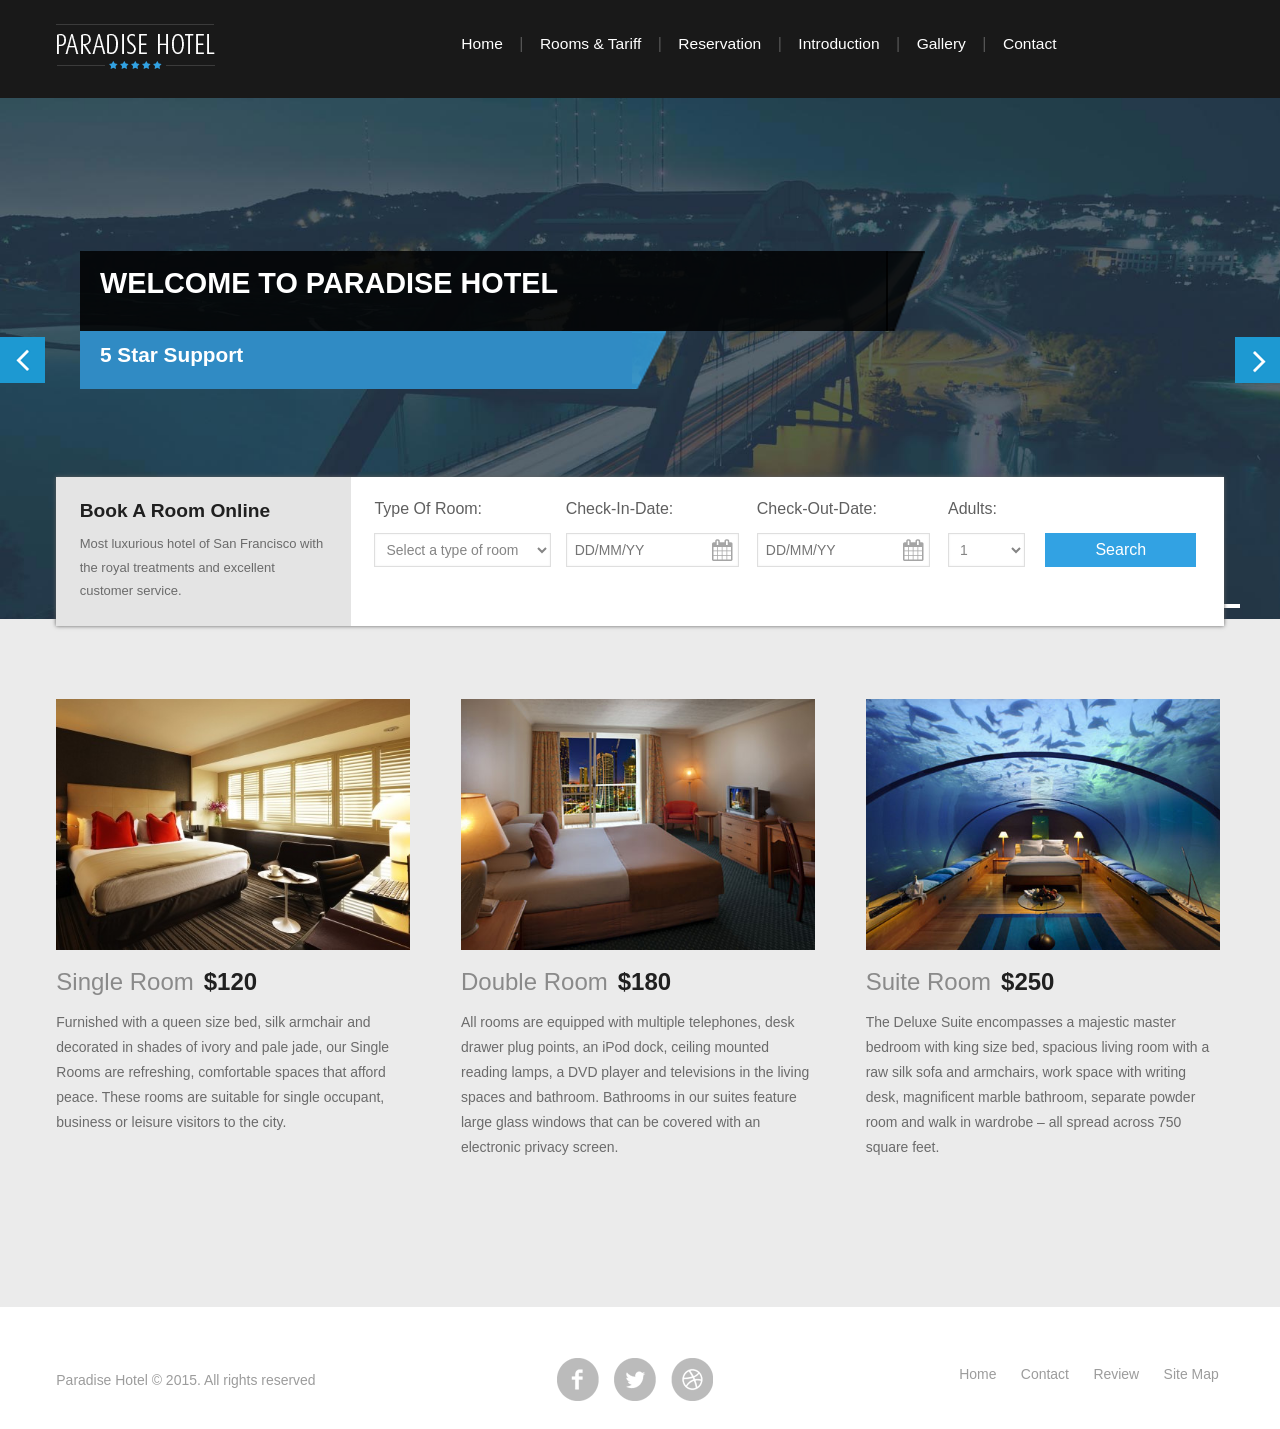
<file: public/index.html>
<!DOCTYPE html>
<html>
    <head>
        <title>The Paradise-Hotel</title>
        <meta http-equiv="Content-Type" content="text/html; charset=utf-8" />
        <meta name="viewport" content="width=device-width, initial-scale=1, maximum-scale=1">
        <meta name="google-site-verification" content="vO6Ea87_ah24PvSHkMDH1i-FB-F5ES024G8r4QJ4m0" />
        <meta name="description" content="Online hotel room reservation web site.">
        <meta name="keywords" content="Online Hotel Reservation, Paradise Hotel, San Francisco">
        <meta name="rating" content="General">
        <meta name="revisit-after" content="7 days">
        <meta name="ROBOTS" content="follow,all">
        <meta NAME="Author" CONTENT="contact@paradise.com">
        <link href="css/style.css" rel="stylesheet" type="text/css" media="all" />
        <script src="js/jquery.min.js"></script>      
        <script src="js/jquery-ui.min.js"></script>       
        <script src="js/fwslider.js"></script>
        <link rel="stylesheet" href="css/fwslider.css" media="all">
        <link rel="stylesheet" href="css/jquery-ui.css" />
        <script src="js/jquery-ui.js"></script>
        <script>
            $(function() {
                $("#checkindate,#checkoutdate" ).datepicker();                
                $("#headerDiv").load("header.html");
                $("#footerDiv").load("footer.html");
            });            
        </script>       
    </head>
    <body>
        <!-- start header -->
        <div id="headerDiv"></div>
        <div class="images-slider">
	<!-- start slider -->
		    <div id="fwslider">
		        <div class="slider_container">
		            <div class="slide"> 
		                <!-- Slide image -->
		                <img src="images/slider/1.jpg" alt=""/>
		                <!-- /Slide image -->
		                <!-- Texts container -->
		                <div class="slide_content">
		                    <div class="slide_content_wrap">
		                        <!-- Text title -->
		                        <h4 class="title"><i class="bg"></i>Welcome to Paradise Hotel</h4>
		                        <h5 class="title1"><i class="bg"></i>5 Star Support</h5>
		                        <!-- /Text title -->
		                    </div>
		                </div>
		                 <!-- /Texts container -->
		            </div>
                             <div class="slide"> 
		                <!-- Slide image -->
		                <img src="images/slider/2.jpg" alt=""/>
		                <!-- /Slide image -->
		                <!-- Texts container -->
		                <div class="slide_content">
		                    <div class="slide_content_wrap">
		                        <!-- Text title -->
		                        <h4 class="title"><i class="bg"></i>Stay more with comfort</h4>
		                        <h5 class="title1"><i class="bg"></i>Suite Room</h5>
		                        <!-- /Text title -->
		                    </div>
		                </div>
		                 <!-- /Texts container -->
		            </div>
		            <!-- /Duplicate to create more slides -->
		            <div class="slide">
		                <img src="images/slider/3.jpg" alt=""/>
		                <div class="slide_content">
		                     <div class="slide_content_wrap">
		                        <!-- Text title -->
		                        <h4 class="title"><i class="bg"></i>San Francisco Luxurious Hotel</h4>
		                        <h5 class="title1"><i class="bg"></i>Special Offers</h5>
		                        <!-- /Text title -->
		                    </div>
		                </div>
		            </div>
		            <!--/slide -->
		        </div>
		        <div class="timers"> </div>
		        <div class="slidePrev"><span> </span></div>
		        <div class="slideNext"><span> </span></div>
		    </div>
		    <!--/slider -->
</div>

       <!--start main -->
        <div class="main_bg">
        <div class="wrap">
        <form method="get" action="reservation.html">
	<div class="online_reservation">
	<div class="b_room">
		<div class="booking_room">
			<h4>book a room online</h4>
			<p>Most luxurious hotel of San Francisco with the royal treatments and excellent customer service.</p>
		</div>           
		<div class="reservation">
			<ul>
				<li class="span1_of_1">
					<h5>type of room:</h5>
					<div>
                                            <select id="roomType" name="roomType" required>
							<option value="">Select a type of room</option>
                                                        <option value="suite">Suite room</option>         
                                                        <option value="single">Single room</option>
                                                        <option value="double">Double room</option>
                                            </select>
					</div>	
				</li>
				<li  class="span1_of_1 left">
					<h5>check-in-date:</h5>
					<div class="book_date">
                                            <input class="date" id="checkindate" name="checkindate" type="text" placeholder="DD/MM/YY" required>
					</div>					
				</li>
				<li  class="span1_of_1 left">
					<h5>check-out-date:</h5>
					<div class="book_date">
                                            <input class="date" id="checkoutdate" name="checkoutdate" type="text" placeholder="DD/MM/YY" required>
					</div>		
				</li>
				<li class="span1_of_2 left">
					<h5>Adults:</h5>
					<div>
                                            <select id="noofperson" name="noofperson">
							<option value="1">1</option>
                                                        <option value="2">2</option>         
                                                        <option value="3">3</option>
							<option value="4">4</option>
                                            </select>
					</div>					
				</li>
				<li class="span1_of_3">
					<div class="date_btn">
                                            <input type="submit" value="Search" />
					</div>
				</li>
				<div class="clear"></div>
			</ul>
		</div>
		<div class="clear"></div>
		</div>
	</div>
        </form>

	<!--start grids_of_3 -->
	<div class="grids_of_3">
		<div class="grid1_of_3">
			<div class="grid1_of_3_img">
				<a href="details.html">
					<img src="images/rooms/13.jpg" alt="" />
					<span class="next"> </span>
				</a>
			</div>
			<h4><a href="#">single room<span>$120</span></a></h4>
                        <p>
                            Furnished with a queen size bed, silk armchair and decorated in shades of ivory and pale jade, our Single Rooms are refreshing, comfortable spaces that afford peace. These rooms are suitable for single occupant, business or leisure visitors to the city.
                        </p>
		</div>
		<div class="grid1_of_3">
			<div class="grid1_of_3_img">
				<a href="details.html">
					<img src="images/rooms/8.jpg" alt="" />
					<span class="next"> </span>
				</a>
			</div>
			<h4><a href="#">double room<span>$180</span></a></h4>
			<p>All rooms are equipped with multiple telephones, desk drawer plug points, an iPod dock, ceiling mounted reading lamps, a DVD player and televisions in the living spaces and bathroom. Bathrooms in our suites feature large glass windows that can be covered with an electronic privacy screen.</p>
		</div>
		<div class="grid1_of_3">
			<div class="grid1_of_3_img">
				<a href="details.html">
					<img src="images/rooms/9.jpg" alt="" />
					<span class="next"> </span>
				</a>
			</div>
			<h4><a href="#">suite room<span>$250</span></a></h4>
                        <p>
                            The Deluxe Suite encompasses a majestic master bedroom with king size bed, spacious living room with a raw silk sofa and armchairs, work space with writing desk, magnificent marble bathroom, separate powder room and walk in wardrobe – all spread across 750 square feet.
                        </p>
		</div>
		<div class="clear"></div>
	</div>	
</div>
</div>
        <div id="footerDiv"></div>
    </body>
</html>
</file>
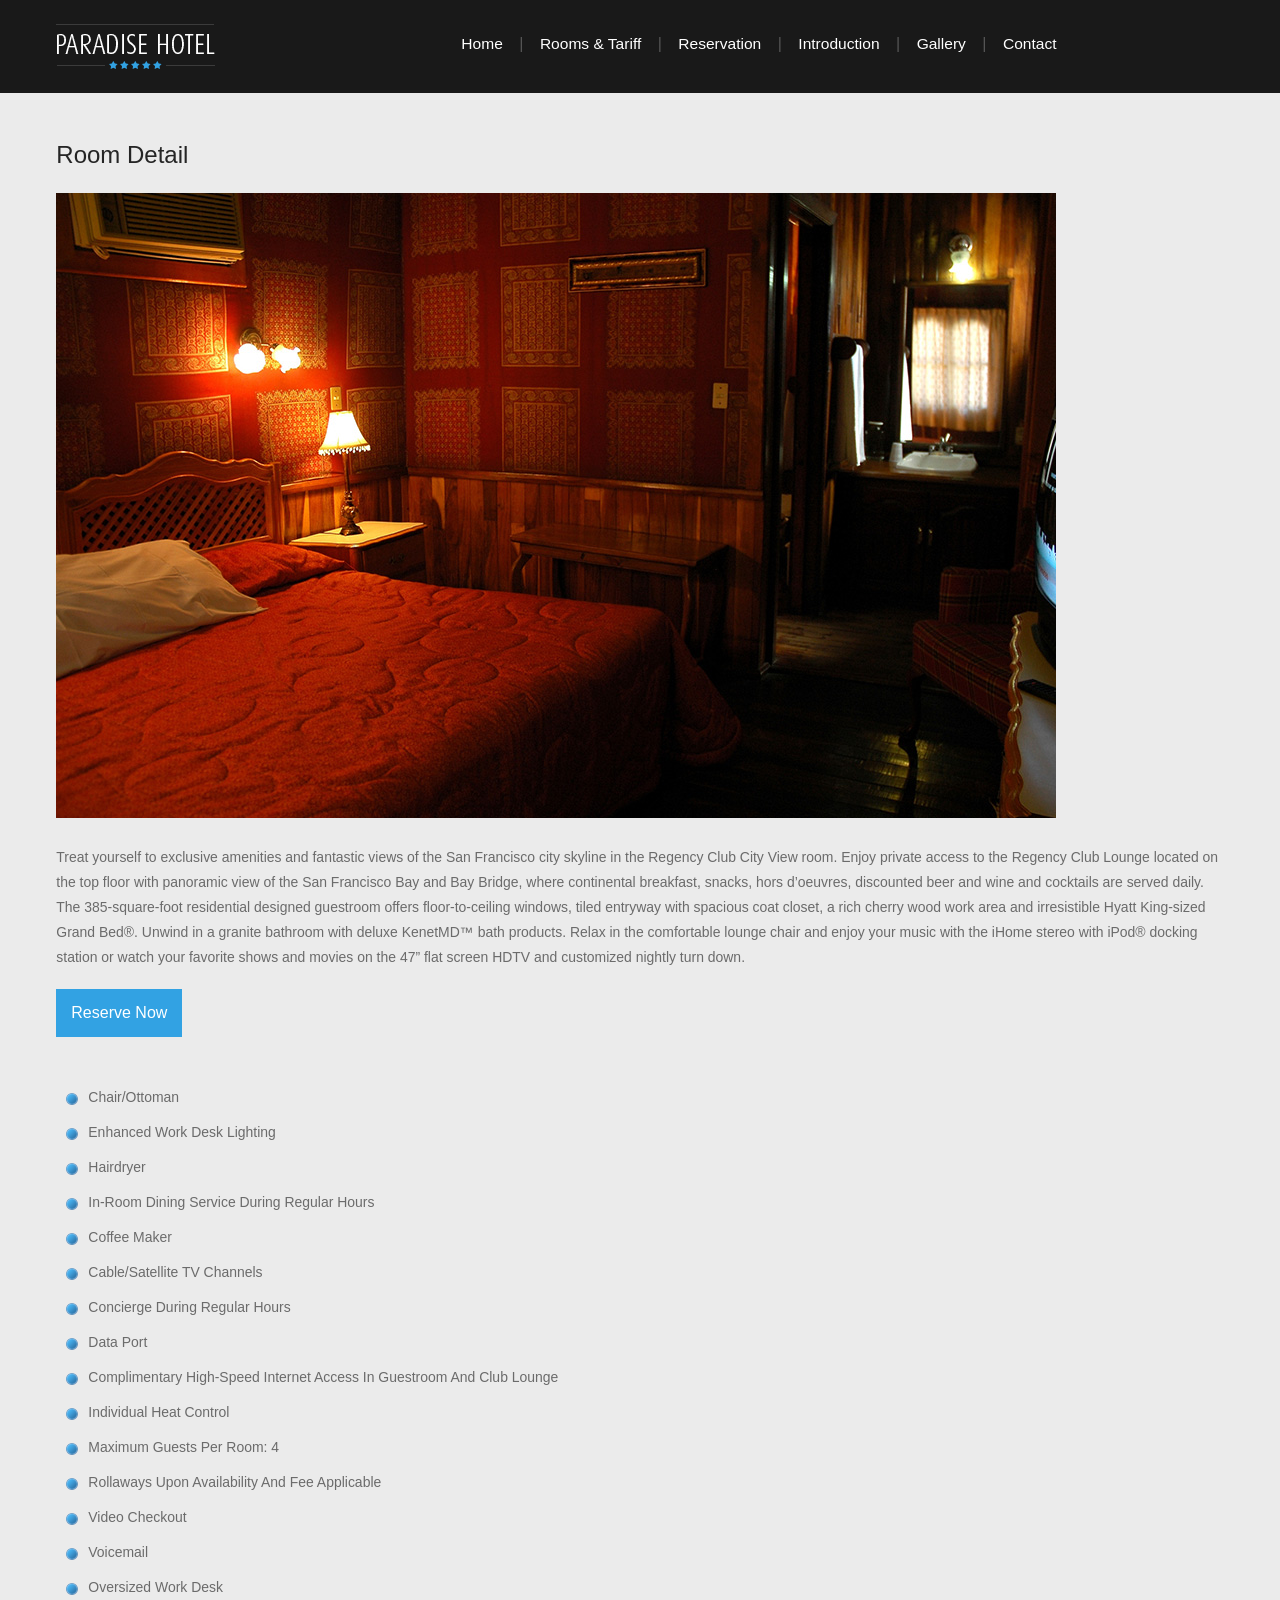
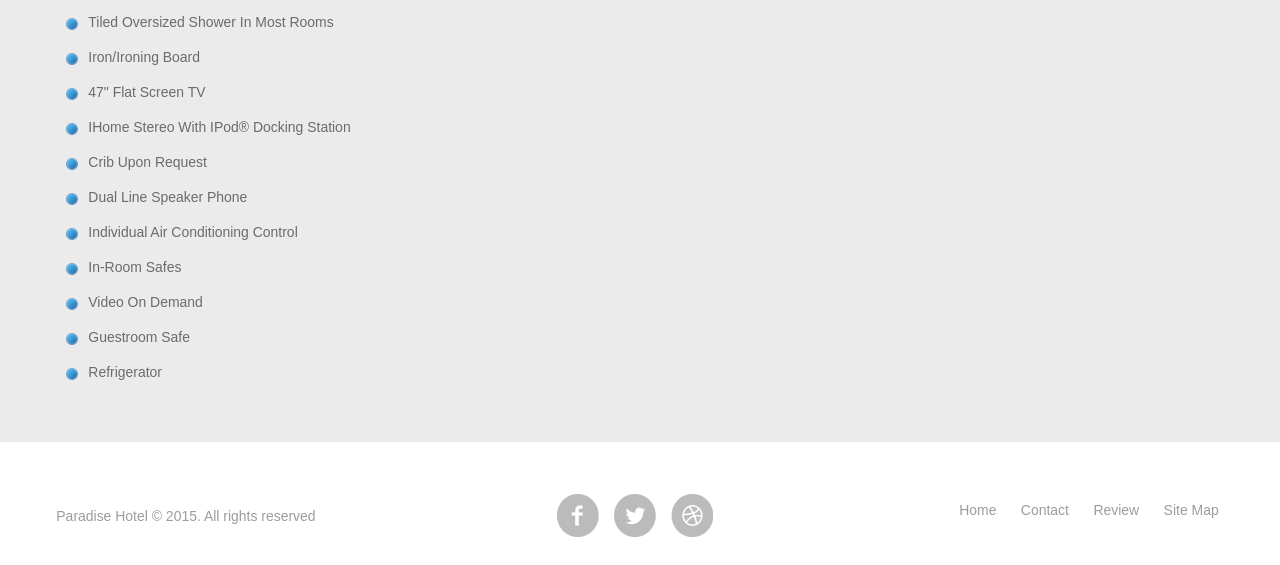
<file: public/details.html>
<!DOCTYPE html>
<html>
    <head>
        <title>The Paradise-Hotel</title>
        <meta http-equiv="Content-Type" content="text/html; charset=utf-8" />
        <meta name="viewport" content="width=device-width, initial-scale=1, maximum-scale=1">
        <meta name="viewport" content="width=device-width, initial-scale=1, maximum-scale=1">
        <meta name="google-site-verification" content="vO6Ea87_ah24PvSHkMDH1i-FB-F5ES024G8r4QJ4m0" />
        <meta name="description" content="Online hotel room reservation web site.">
        <meta name="keywords" content="Online Hotel Reservation, Paradise Hotel, San Francisco">
        <meta name="rating" content="General">
        <meta name="revisit-after" content="7 days">
        <meta name="ROBOTS" content="follow,all">
        <meta NAME="Author" CONTENT="contact@paradise.com">
        <link href="css/style.css" rel="stylesheet" type="text/css" media="all" />
        <script src="js/jquery.min.js"></script>      
        <script src="js/jquery-ui.min.js"></script>
        <script src="js/jquery-ui.js"></script>      
        <script>
            $(function() {
                $("#footerDiv").load("footer.html");
                $("#headerDiv").load("header.html");
            });
        </script>   
    </head>
    <body>
        <div id="headerDiv"></div>
        <div class="main_bg">
        <div class="wrap">
	<div class="main">
		<div class="details" id="sinleRoomDiv">
			<h2>Room Detail</h2>
			<div class="det_pic">
				  <img src="images/gallery/5.jpg" alt="" />
			</div>
			<div>
                            <p class="para">
                            Treat yourself to exclusive amenities and fantastic views of the San Francisco city skyline in the Regency Club City View room. Enjoy private access to the Regency Club Lounge located on the top floor with panoramic view of the San Francisco Bay and Bay Bridge, where continental breakfast, snacks, hors d’oeuvres, discounted beer and wine and cocktails are served daily.
                            The 385-square-foot residential designed guestroom offers floor-to-ceiling windows, tiled entryway with spacious coat closet, a rich cherry wood work area and irresistible Hyatt King-sized Grand Bed®. Unwind in a granite bathroom with deluxe KenetMD™ bath products.  Relax in the comfortable lounge chair and enjoy your music with the iHome stereo with iPod® docking station or watch your favorite shows and movies on the 47” flat screen HDTV and customized nightly turn down.
                            </p>
                        </div>  
                        <br/>
                        <div class="res_btn">
                            <form method="GET" action="reservation.html">
                                <input type="submit" value="Reserve Now" />
                            </form>
			</div>                        
                        <div class="intro_detail">                   
                                <ul>
                                    <li id="mf183">Chair/ottoman</li>
                                    <li id="mf184">Enhanced work desk lighting</li>
                                    <li id="mf185">Hairdryer</li>
                                    <li id="mf186">In-room dining service during regular hours</li><li id="mf187">Coffee maker</li>
                                    <li id="mf188">Cable/satellite TV channels</li>
                                    <li id="mf189">Concierge during regular hours</li><li id="mf190">Data port</li>
                                    <li id="mf192">Complimentary High-speed Internet access in guestroom and Club lounge</li>
                                    <li id="mf194">Individual heat control</li><li id="mf195">Maximum guests per room: 4</li>
                                    <li id="mf196">Rollaways upon availability and fee applicable</li>
                                    <li id="mf197">Video checkout</li><li id="mf198">Voicemail</li>
                                    <li id="mf199">Oversized work desk</li>
                                    <li id="mf200">Tiled oversized shower in most rooms</li>
                                    <li id="mf202">Iron/ironing board</li>
                                    <li id="mf203">47" flat screen TV</li>
                                    <li id="mf204">iHome stereo with iPod® docking station</li>
                                    <li id="mf205">Crib upon request</li>
                                    <li id="mf206">Dual line speaker phone</li>
                                    <li id="mf207">Individual air conditioning control</li>
                                    <li id="mf208">In-room safes</li>
                                    <li id="mf209">Video on demand</li>
                                    <li id="mf210">Guestroom safe</li>
                                    <li id="mf211">Refrigerator</li>
                                </ul>
                       
                               </div>
			
		</div>
	</div>
    </div>
    </div>		
    <div id="footerDiv"></div>
</body>
</html>
</file>
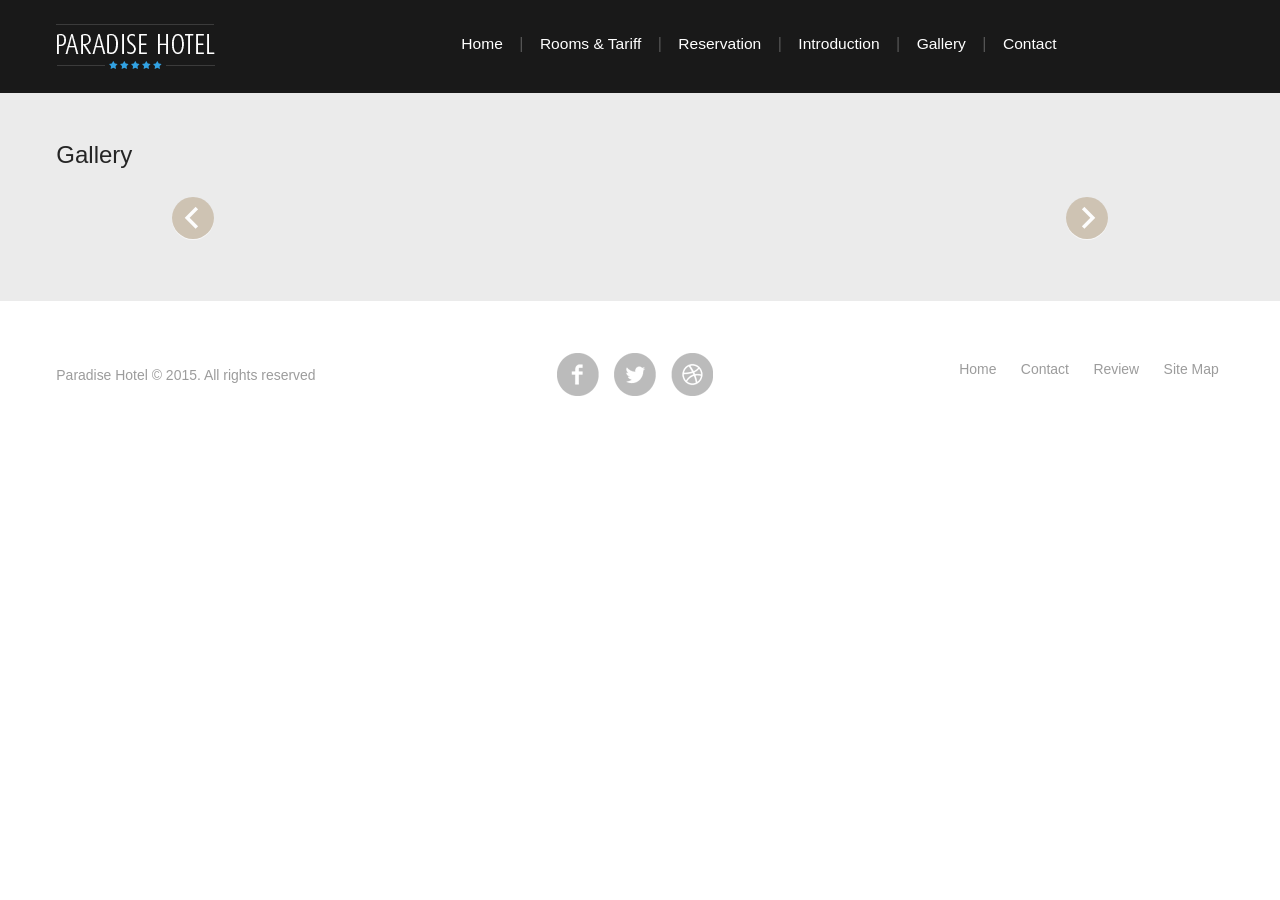
<file: public/gallery.html>
<!DOCTYPE html>
<html>
    <head>
        <title>The Paradise-Hotel</title>
        <meta http-equiv="Content-Type" content="text/html; charset=utf-8" />
        <meta name="viewport" content="width=device-width, initial-scale=1, maximum-scale=1">
        <meta name="google-site-verification" content="vO6Ea87_ah24PvSHkMDH1i-FB-F5ES024G8r4QJ4m0" />
        <meta name="description" content="Online hotel room reservation web site.">
        <meta name="keywords" content="Online Hotel Reservation, Paradise Hotel, San Francisco">
        <meta name="rating" content="General">
        <meta name="revisit-after" content="7 days">
        <meta name="ROBOTS" content="follow,all">
        <meta NAME="Author" CONTENT="contact@paradise.com">
        <script src="js/jquery.min.js"></script>      
        <script src="js/jquery-ui.min.js"></script>             
        <script type="text/javascript" src="js/modernizr.custom.46884.js"></script>
        <script type="text/javascript" src="js/jquery.slicebox.js"></script>      
        <script src="js/jquery-ui.js"></script>
        <link rel="stylesheet" href="css/jquery-ui.css" />
        <link rel="stylesheet" type="text/css" href="css/gallery.css" />
        <link href="css/style.css" rel="stylesheet" type="text/css" media="all" />
        <script>
            $(function() {
                $("#footerDiv").load("footer.html");
                $("#headerDiv").load("header.html");
            });
        </script>    
    </head>
    <body>
      <div id="headerDiv"></div>   
      <div class="main_bg">
      <div class="wrap">
      <div class="main">
			<h4>Gallery</h4>
			<div class="wrapper">
				<ul id="sb-slider" class="sb-slider">
					<li>
						<a target="_blank"><img src="images/gallery/1.jpg" alt="Paradise Hotel"/></a>
						<div class="sb-description">
							<h3>Paradise Hotel</h3>
						</div>
					</li>
					<li>
						<a target="_blank"><img src="images/gallery/2.jpg" alt="Lobby"/></a>
						<div class="sb-description">
							<h3>Lobby</h3>
						</div>
					</li>
					<li>
						<a target="_blank"><img src="images/gallery/3.jpg" alt="Business Center"/></a>
						<div class="sb-description">
							<h3>Business Center</h3>
						</div>
					</li>
					<li>
						<a target="_blank"><img src="images/gallery/4.jpg" alt="Interior"/></a>
						<div class="sb-description">
							<h3>Interior</h3>
						</div>
					</li>
					<li>
						<a target="_blank"><img src="images/gallery/5.jpg" alt="Executive Room"/></a>
						<div class="sb-description">
							<h3>Executive Room</h3>
						</div>
					</li>
					<li>
						<a target="_blank"><img src="images/gallery/6.jpg" alt="Swimming Pool"/></a>
						<div class="sb-description">
							<h3>Swimming Pool</h3>
						</div>
					</li>
					<li>
						<a target="_blank"><img src="images/gallery/7.jpg" alt="Lounge"/></a>
						<div class="sb-description">
							<h3>Lounge</h3>
						</div>
				
					<li>
						<a target="_blank"><img src="images/gallery/9.jpg" alt="Executive Room"/></a>
						<div class="sb-description">
							<h3>Executive Room</h3>
						</div>
					</li>
					<li>
						<a target="_blank"><img src="images/gallery/10.jpg" alt="Deluxe Room"/></a>
						<div class="sb-description">
							<h3>Deluxe Room</h3>
						</div>
					</li>
					<li>
						<a target="_blank"><img src="images/gallery/11.jpg" alt="Interior"/></a>
						<div class="sb-description">
							<h3>Interior</h3>
						</div>
					</li>
					
					<li>
						<a target="_blank"><img src="images/gallery/13.jpg" alt="Gym"/></a>
						<div class="sb-description">
							<h3>Gym</h3>
						</div>
					</li>
					<li>
						<a target="_blank"><img src="images/gallery/14.jpg" alt="Room"/></a>
						<div class="sb-description">
							<h3>Room</h3>
						</div>
					</li>					
				</ul>                            
				<div id="shadow" class="shadow"></div>
				<div id="nav-arrows" class="nav-arrows">
					<a href="#">Next</a>
					<a href="#">Previous</a>
				</div>
			</div>
		</div>
      </div>
      </div>
		<script type="text/javascript">
			$(function() {				
				var Page = (function() {
					var $navArrows = $( '#nav-arrows' ).hide(),
						$shadow = $( '#shadow' ).hide(),
						slicebox = $( '#sb-slider' ).slicebox( {
							onReady : function() {

								$navArrows.show();
								$shadow.show();

							},
							orientation : 'r',
							cuboidsRandom : true,
							disperseFactor : 30
						} ),
						
						init = function() {

							initEvents();
							
						},
						initEvents = function() {

							// add navigation events
							$navArrows.children( ':first' ).on( 'click', function() {

								slicebox.next();
								return false;

							} );

							$navArrows.children( ':last' ).on( 'click', function() {
								
								slicebox.previous();
								return false;

							} );

						};

						return { init : init };

				})();

				Page.init();

			});
		</script>
        <div id="footerDiv"></div>
    </body>	
</html>
</file>
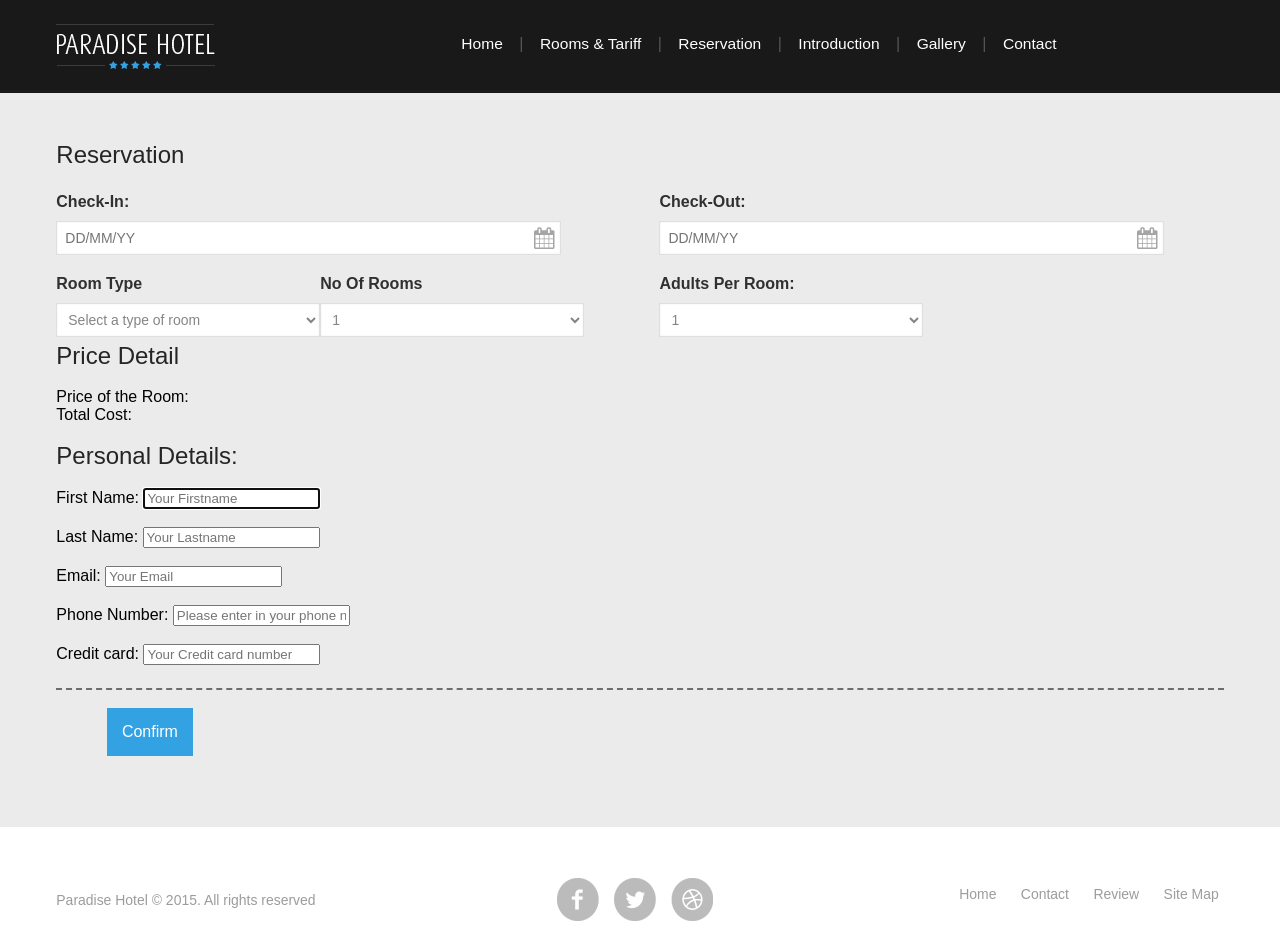
<file: public/register.html>
<!DOCTYPE html>
<html>
<head>
    <title>The Paradise-Hotel</title>
    <meta http-equiv="Content-Type" content="text/html; charset=utf-8" />
    <meta name="viewport" content="width=device-width, initial-scale=1, maximum-scale=1">
    <link href="css/style.css" rel="stylesheet" type="text/css" media="all" />
    <script src="js/jquery.min.js"></script>
    <script src="js/jquery-ui.min.js"></script>
    <link rel="stylesheet" href="css/jquery-ui.css" />
    <script src="js/jquery-ui.js"></script>
    <script>
        $(function() {
            $("#checkindate,#checkoutdate" ).datepicker();
            $("#footerDiv").load("footer.html");
            $("#headerDiv").load("header.html");
            loadValues();
        });
         function GetQueryStringParams(sParam){
                var sPageURL = window.location.search.substring(1);
                var sURLVariables = sPageURL.split('&');
                for (var i = 0; i < sURLVariables.length; i++)
                {
                    var sParameterName = sURLVariables[i].split('=');
                    if (sParameterName[0] === sParam)
                    {
                        return sParameterName[1];
                    }
                }
            }
                
            function loadValues(){
                var roomtype = GetQueryStringParams('roomType');
                var checkindate = GetQueryStringParams('checkindate');
                var checkoutdate = GetQueryStringParams('checkoutdate');
                var noofperson = GetQueryStringParams('noofperson');
                var noofperson = GetQueryStringParams('noofperson');
                var noofrooms = GetQueryStringParams('noofrooms');
                var price = GetQueryStringParams('price');
        
                if(roomtype !== undefined){
                    document.getElementById("roomType").value = roomtype;
                }
                if(checkindate !== undefined){
                   document.getElementById("checkindate").value = checkindate.replace(/%2F/g,"/");
                }
                if(checkoutdate !== undefined){
                    document.getElementById("checkoutdate").value = checkoutdate.replace(/%2F/g,"/");
                }
                if(noofperson !== undefined){
                    document.getElementById("noofperson").value = noofperson;
                }
                if(noofrooms !== undefined && price !== undefined){
                    document.getElementById("noofrooms").value = noofrooms;
                    document.getElementById("lblRoomPrice").innerHTML = price;
                    document.getElementById("lbltotalcost").innerHTML  = eval(noofrooms * price);
                }
            }
          
            function storeInLocalStorage(){                
                var myForm = document.getElementById("frmRegisterForm");
                if(myForm.checkValidity()){   
                    var name = document.getElementById("fname").value + " " + document.getElementById("lname").value;
                    sessionStorage.setItem("name", name);
                    sessionStorage.setItem("email", document.getElementById("email").value);
                    sessionStorage.setItem("phone", document.getElementById("phone").value);
                    sessionStorage.setItem("checkindate", document.getElementById("checkindate").value);
                    sessionStorage.setItem("checkoutdate", document.getElementById("checkoutdate").value);
                    sessionStorage.setItem("noofrooms", document.getElementById("noofrooms").value);
                    sessionStorage.setItem("roomtype", document.getElementById("roomType").value);
                    sessionStorage.setItem("totalcost", document.getElementById("lbltotalcost").innerHTML);                    
                    window.location.href='registersucess.html';
                }
                return false;
            }
    </script>
</head>
<body>
<div id="headerDiv"></div>
<div class="main_bg">
    <div class="wrap">
        <div class="main">
            <form method="POST" id="frmRegisterForm">
                <div class="res_online">
                <h4>Reservation</h4>
                <div class="span_of_2">
                    <div class="span2_of_1">
                        <h4>check-in:</h4>
                        <div class="book_date btm">
                            <div class="book_date">
                                <input class="date" id="checkindate" type="text" placeholder="DD/MM/YY" required>
                            </div>
                        </div>
                        <div class="sel_room">
                            <h4>Room Type</h4>
                            <select id="roomType" name="roomType" required>
                                <option value="">Select a type of room</option>
                                <option value="suite">Suite room</option>
                                <option value="single">Single room</option>
                                <option value="double">Double room</option>
                            </select>
                        </div>                      
                        <div class="sel_room right">
                            <h4>No Of rooms</h4>
                            <select id="noofrooms" name="noofrooms">
                                <option value="1">1</option>
                                <option value="2">2</option>
                                <option value="3">3</option>
                                <option value="4">4</option>
                            </select>
                        </div>
                    </div>
                    <div class="span2_of_1">
                        <h4>check-out:</h4>
                        <div class="book_date btm">
                            <div class="book_date">
                                <input class="date" id="checkoutdate" type="text" placeholder="DD/MM/YY" required>
                            </div>
                        </div>
                        <div class="sel_room">
                            <h4>adults per room:</h4>
                            <select id="noofperson" name="noofperson">
                                <option value="1">1</option>
                                <option value="1">2</option>
                                <option value="3">3</option>
                                <option value="4">4</option>
                            </select>
                        </div>
                        <br/>
                    </div>
                    <br/>
                    <div>
                        <h4>Price Detail</h4>
                            <br/>
                            Price of the Room: <label id="lblRoomPrice"></label>
                            <br/>
                            Total Cost: <label id="lbltotalcost"></label>
                        </div>
                        <br/>
                            <h4>Personal Details:</h4> <br>
                                <label for="fname">First Name:</label>  <input type="text" id="fname" required autofocus placeholder="Your Firstname"  TITLE="please enter the username more than three letters" >

                            <br> <br>

                            <label for="lname">Last Name:</label>  <input type="text" id="lname" required autofocus placeholder="Your Lastname" TITLE="please enter the username more than three letters" >

                            <br> <br>
                            <label for="email">Email:</label> <input type="email" id="email" required placeholder="Your Email" pattern="[a-zA-Z] {3,}@[a-zA-Z]{3,}[.] {1}[a-zA-Z}{2,}" TITLE="please enter the valid email address" >

<br> <br>
                            <label for="phone">Phone Number: </label><input type="tel" id="phone"  required placeholder="Please enter in your phone number" TITLE="please enter the valid phone number" >

<br> <br>
                            <label for="creditcard">Credit card:</label> 
                            <input type="text" id="creditcard" required placeholder="Your Credit card number" TITLE="please enter the valid numbers" />

                           
                            </div>
                        <br/>
                         <div class="sel_room left">
                                    <div class="res_btn">
                                        <input type="submit" id="btnCheck" value="Confirm" onclick="return storeInLocalStorage();"  >
                                    </div>
                                </div>
                            <div class="clear"></div>
                                    </div>
            </form>
            </div>
        </div>
    </div>
<div id="footerDiv"></div>
</body>
</html>
</file>
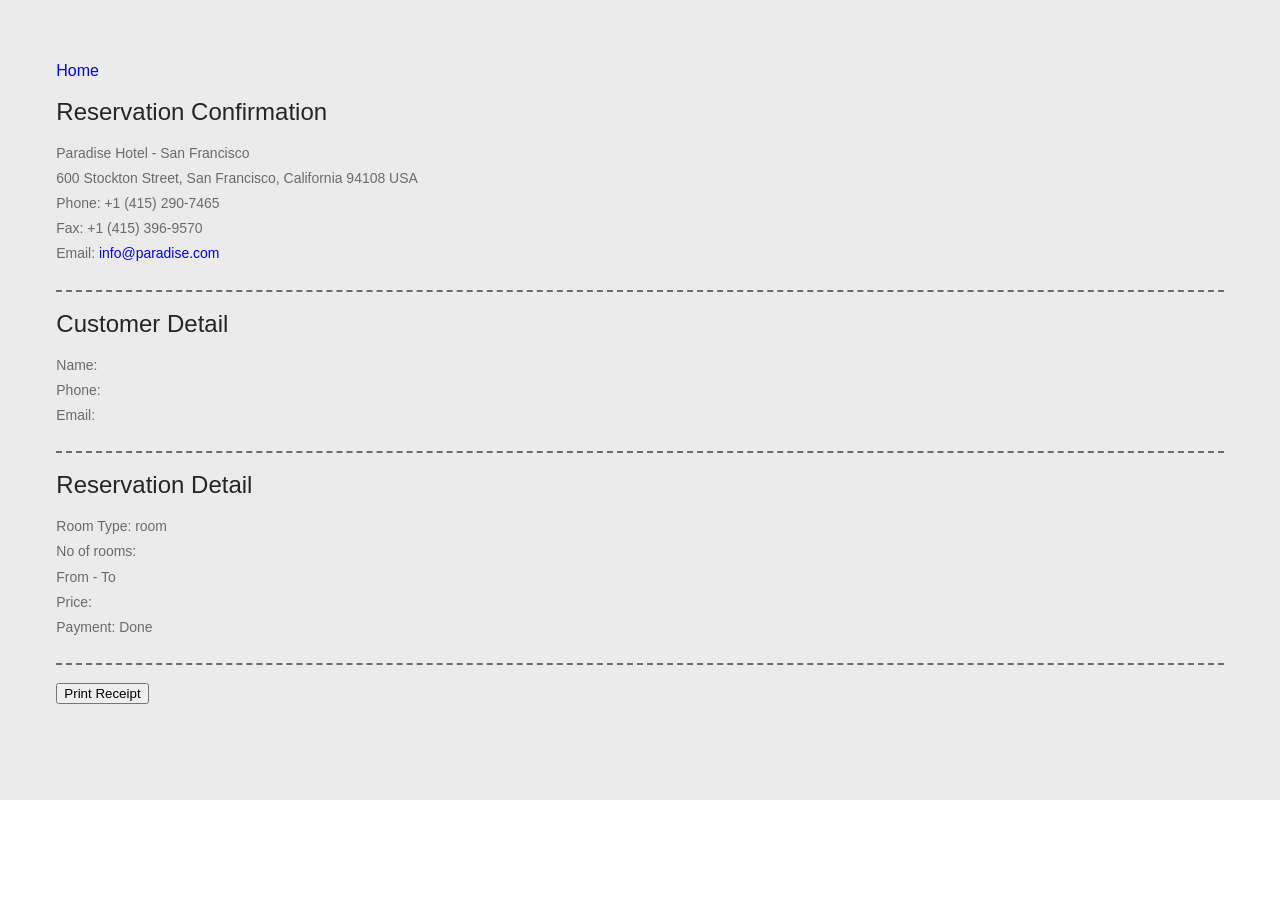
<file: public/registersucess.html>
<!DOCTYPE html>
<html>
    <head>
        <title>The Paradise-Hotel</title>
        <meta http-equiv="Content-Type" content="text/html; charset=utf-8" />
        <meta name="viewport" content="width=device-width, initial-scale=1, maximum-scale=1">
        <meta name="google-site-verification" content="vO6Ea87_ah24PvSHkMDH1i-FB-F5ES024G8r4QJ4m0" />
        <meta name="description" content="Online hotel room reservation web site.">
        <meta name="keywords" content="Online Hotel Reservation, Paradise Hotel, San Francisco">
        <meta name="rating" content="General">
        <meta name="revisit-after" content="7 days">
        <meta name="ROBOTS" content="follow,all">
        <meta NAME="Author" CONTENT="contact@paradise.com">
        <link href="css/style.css" rel="stylesheet" type="text/css" media="all" />
        <script src="js/jquery.min.js"></script>      
        <script src="js/jquery-ui.min.js"></script>
        <link rel="stylesheet" href="css/jquery-ui.css" />
        <script src="js/jquery-ui.js"></script>     
        <script>
            $(function() {
                loadValueFromStorage();
            });
             
            function loadValueFromStorage(){
                document.getElementById("lblname").innerHTML = sessionStorage.getItem("name");
                document.getElementById("lblemail").innerHTML = sessionStorage.getItem("email");
                document.getElementById("lblphone").innerHTML = sessionStorage.getItem("phone");
                document.getElementById("lblcheckin").innerHTML = sessionStorage.getItem("checkindate");
                document.getElementById("lblcheckout").innerHTML = sessionStorage.getItem("checkoutdate");
                document.getElementById("lblnoofroom").innerHTML = sessionStorage.getItem("noofrooms");
                document.getElementById("lblroom").innerHTML = sessionStorage.getItem("roomtype");
                document.getElementById("lblprice").innerHTML = sessionStorage.getItem("totalcost");
            }
        </script>            
    </head>
    <body>
       <div class="main_bg">
            <div class="wrap">
                <div class="main">
                <br/>
                <a href="index.html">Home</a>
                <br/>
                <br/>
                <div class="introduction">
                    <h4>Reservation Confirmation</h4>
                    <p class="para">
                        <b>Paradise Hotel - San Francisco</b>
                    <br/>
                    <label id="lblHotelAdd">600 Stockton Street, San Francisco, California 94108 USA</label>
                    </p>
                    <p class="para">Phone: +1 (415) 290-7465</p>
                    <p class="para">Fax: +1 (415) 396-9570</p>
                    <p class="para">Email: <a href="mailto:info@paradise.com">info@paradise.com</a></p>
                 </div>
                <br/>
                <div class="introduction">
                    <h4>Customer Detail</h4>
                    <p class="para">
                    Name: <label id="lblname"></label>
                    <br/>
                    Phone: <label id="lblphone"></label>
                    <br/>
                    Email: <label id="lblemail"></label>                   
                    <br/>                    
                    </p>
                 </div>
                <br/>  
                <div class="introduction">
                    <h4>Reservation Detail</h4>
                    <p class="para">                    
                    Room Type: <label id="lblroom"></label> room
                    <br/>
                    No of rooms: <label id="lblnoofroom"></label>
                    <br/>
                    From <label id="lblcheckin"></label> - To <label id="lblcheckout"></label>                 
                    <br/>  
                    Price:<label id="lblprice"></label>
                    <br/>
                    Payment: Done
                    </p>
                </div>
                <br/>
                <div class="res_btn">
                    <input type="button" id="btnPrint" onClick="window.print();return false;" value="Print Receipt">
                </div>                
                </div>
            </div>
       </div>
    </body>
</html>
</file>
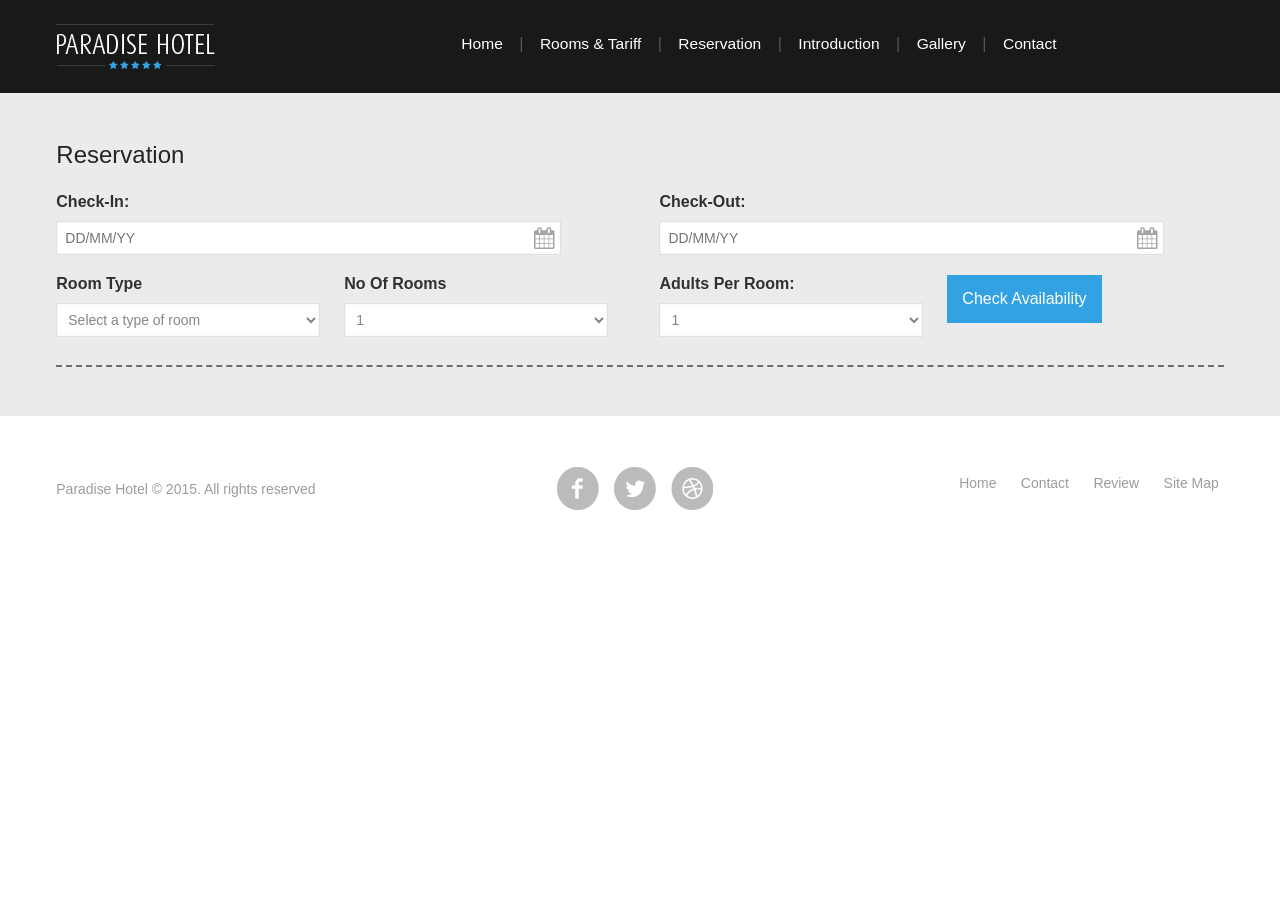
<file: public/reservation.html>
<!DOCTYPE html>
<html>
    <head>
        <title>The Paradise-Hotel</title>
        <meta http-equiv="Content-Type" content="text/html; charset=utf-8" />
        <meta name="viewport" content="width=device-width, initial-scale=1, maximum-scale=1">
        <meta name="google-site-verification" content="vO6Ea87_ah24PvSHkMDH1i-FB-F5ES024G8r4QJ4m0" />
        <meta name="description" content="Online hotel room reservation web site.">
        <meta name="keywords" content="Online Hotel Reservation, Paradise Hotel, San Francisco">
        <meta name="rating" content="General">
        <meta name="revisit-after" content="7 days">
        <meta name="ROBOTS" content="follow,all">
        <meta NAME="Author" CONTENT="contact@paradise.com">
        <link href="css/style.css" rel="stylesheet" type="text/css" media="all" />
        <script src="js/jquery.min.js"></script>      
        <script src="js/jquery-ui.min.js"></script>   
        <link rel="stylesheet" href="css/jquery-ui.css" />
        <script src="js/jquery-ui.js"></script>
        <script>
            $(function() {
                $("#checkindate,#checkoutdate" ).datepicker();
                $("#footerDiv").load("footer.html");
                $("#headerDiv").load("header.html");
                $("#btnCheck").click(function(event){
                    loadXMLDoc();
                });
                loadValues();
            });
            
            function GetQueryStringParams(sParam){
                var sPageURL = window.location.search.substring(1);
                var sURLVariables = sPageURL.split('&');
                for (var i = 0; i < sURLVariables.length; i++)
                {
                    var sParameterName = sURLVariables[i].split('=');
                    if (sParameterName[0] === sParam)
                    {
                        return sParameterName[1];
                    }
                }
            }
                
            function loadValues(){
                var roomtype = GetQueryStringParams('roomType');
                var checkindate = GetQueryStringParams('checkindate');
                var checkoutdate = GetQueryStringParams('checkoutdate');
                var noofperson = GetQueryStringParams('noofperson');
                
                if(roomtype !== undefined){
                    document.getElementById("roomType").value = roomtype;
                }
                if(checkindate !== undefined){
                   document.getElementById("checkindate").value = checkindate.replace(/%2F/g,"/");
                }
                if(checkoutdate !== undefined){
                    document.getElementById("checkoutdate").value = checkoutdate.replace(/%2F/g,"/");
                }
                if(noofperson !== undefined){
                    document.getElementById("noofperson").value = noofperson;
                }
            }
            
            function loadXMLDoc()
            {
                var xmlhttp;
                if (window.XMLHttpRequest)
                {// code for IE7+, Firefox, Chrome, Opera, Safari
                  xmlhttp=new XMLHttpRequest();
                }
                else
                {// code for IE6, IE5
                  xmlhttp=new ActiveXObject("Microsoft.XMLHTTP");
                }
                xmlhttp.onreadystatechange=function()
                {
                  if (xmlhttp.readyState===4 && xmlhttp.status===200)
                    {
                        document.getElementById("roomlistdiv").innerHTML=xmlhttp.responseText;   
                        loadPrice();
                        var roomtype = $("#roomType option:selected").val();
                        if(roomtype === "single"){
                            document.getElementById("singleroomdiv").style.display = 'block';
                            document.getElementById("doubleroomdiv").style.display = 'none';
                            document.getElementById("suiteroomdiv").style.display = 'none';
                        }
                        else if(roomtype === "double"){
                            document.getElementById("singleroomdiv").style.display = 'none';
                            document.getElementById("suiteroomdiv").style.display = 'none';
                            document.getElementById("doubleroomdiv").style.display = 'block';
                        }
                        else if(roomtype === "suite"){
                            document.getElementById("singleroomdiv").style.display = 'none';
                            document.getElementById("suiteroomdiv").style.display = 'block';
                            document.getElementById("doubleroomdiv").style.display = 'none';
                        }
                    }
                };                
                xmlhttp.open("GET","roomlist.html",true);
                xmlhttp.send();
            }
            
            function selectRoom(price){
                var roomtype = document.getElementById("roomType").value;
                var checkindate = document.getElementById("checkindate").value;
                var checkoutdate = document.getElementById("checkoutdate").value;
                var noofrooms = document.getElementById("noofrooms").value;
                var priceval = document.getElementById(price).innerHTML.toString().substring(1,4);
                if(roomtype !== "" && checkindate !== "" && checkoutdate !== "" && noofperson !== ""){
                    var queryString = "?roomType=" + roomtype + "&checkindate=" + checkindate + "&checkoutdate=" + checkoutdate + "&price=" + priceval + "&noofrooms=" + noofrooms;
                    window.location.href = "register.html" + queryString;
                }
            }
            
            
        </script>   
        <script>            
            function loadPrice(){            
                $.getJSON('pricelist.json', function(data) {
                   for (var i in data.roomtype) {
                       var lableid = "lbl" + data.roomtype[i].name;
                       document.getElementById(lableid).innerHTML=data.roomtype[i].price;
                   }                
               });
            }
        </script> 
    </head>
    <body>
        <div id="headerDiv"></div>
        <div class="main_bg">
        <div class="wrap">
                <div class="main">
                        <div class="res_online">
                                <h4>Reservation</h4>
                              
                                <div class="span_of_2">
                                        <div class="span2_of_1">
                                                <h4>check-in:</h4>
                                                <div class="book_date btm">
                                                        <div class="book_date">
                                                    <input class="date" id="checkindate" name="checkindate" type="text" placeholder="DD/MM/YY" required>
                                                </div>	
                                                </div>	
                                                <div class="sel_room">
                                                        <h4>Room Type</h4>
                                                         <select id="roomType" name="roomType" required>
                                                                <option value="">Select a type of room</option>
                                                                <option value="suite">Suite room</option>         
                                                                <option value="single">Single room</option>
                                                                <option value="double">Double room</option>
                                                         </select>
                                                </div>	
                                                <div class="sel_room left">
                                                        <h4>No Of rooms</h4>
                                                        <select id="noofrooms" name="noofrooms">
                                                                <option value="1">1</option>
                                                                <option value="2">2</option>         
                                                                <option value="3">3</option>
                                                                <option value="4">4</option>
                                                        </select>
                                                </div>	
                                        </div>
                                        <div class="span2_of_1">
                                                <h4>check-out:</h4>
                                                <div class="book_date btm">
                                                        <div class="book_date">
                                                            <input class="date" id="checkoutdate" name="checkoutdate" type="text" placeholder="DD/MM/YY" required>
                                                        </div>	
                                                </div>	
                                                <div class="sel_room">
                                                        <h4>adults per room:</h4>
                                                        <select id="noofperson" name="noofperson">
                                                                <option value="1">1</option>
                                                                <option value="2">2</option>         
                                                                <option value="3">3</option>
                                                                <option value="4">4</option>
                                                        </select>
                                                </div>	
                                                <div class="sel_room left">
                                                <div class="res_btn">				
                                                    <input type="submit" id="btnCheck" value="Check Availability">
                                                </div>
                                                </div>	
                                        </div>                            
                                        <div class="clear"></div>
                                </div>                               
                                <div class="roomslist" id="roomlistdiv">
                                       
                                </div>                              
                        </div>
                </div>
        </div>
        </div>		
        <div id="footerDiv"></div>
</body>
</html>
</file>
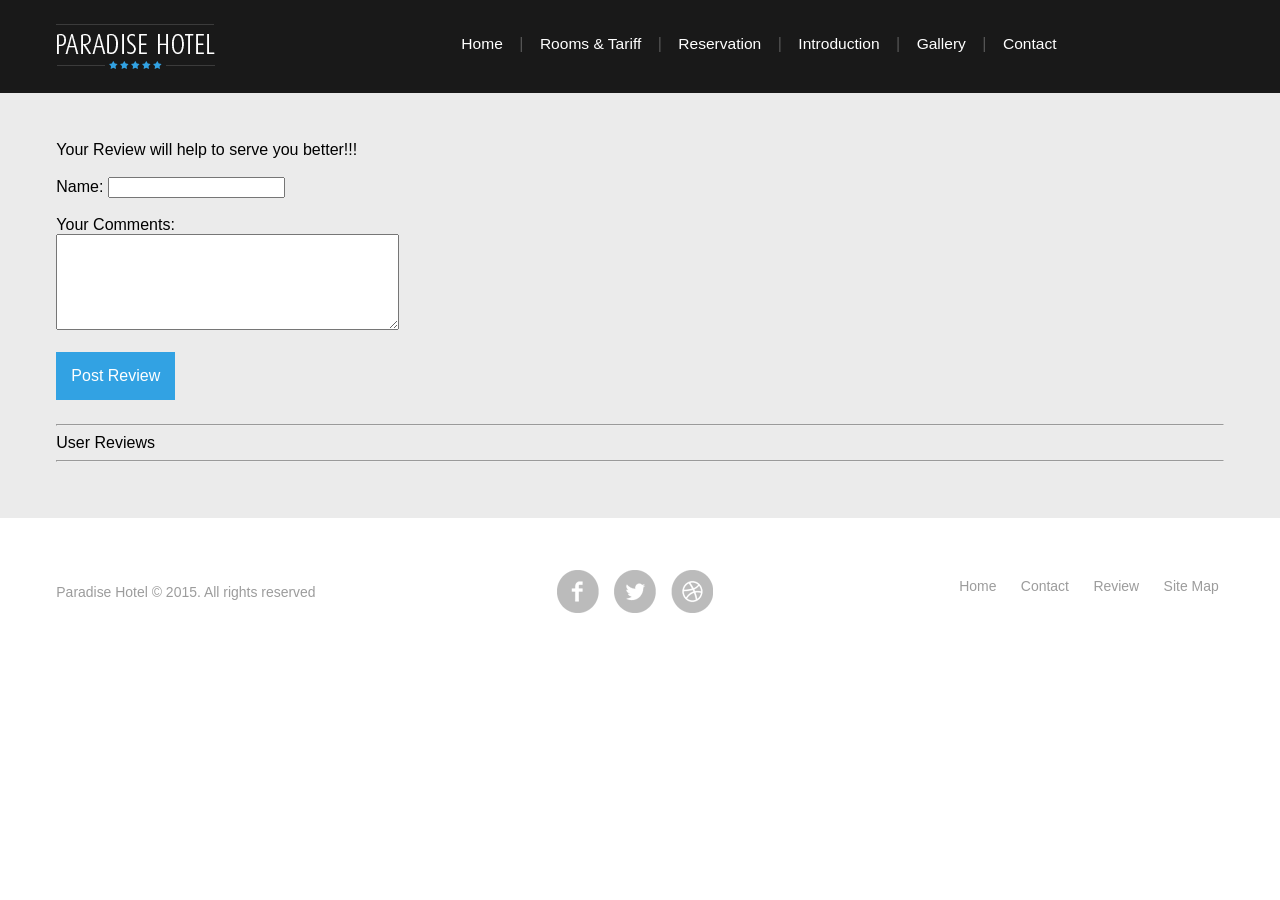
<file: public/review.html>
<!DOCTYPE html>
<html>
    <head>
        <title>The Paradise-Hotel</title>
        <meta http-equiv="Content-Type" content="text/html; charset=utf-8" />
        <meta name="viewport" content="width=device-width, initial-scale=1, maximum-scale=1">
        <meta name="google-site-verification" content="vO6Ea87_ah24PvSHkMDH1i-FB-F5ES024G8r4QJ4m0" />
        <meta name="description" content="Online hotel room reservation web site.">
        <meta name="keywords" content="Online Hotel Reservation, Paradise Hotel, San Francisco">
        <meta name="rating" content="General">
        <meta name="revisit-after" content="7 days">
        <meta name="ROBOTS" content="follow,all">
        <meta NAME="Author" CONTENT="contact@paradise.com">
        <link href="css/style.css" rel="stylesheet" type="text/css" media="all" />
        <script src="js/jquery.min.js"></script>      
        <script src="js/jquery-ui.min.js"></script>       
        <script src="js/fwslider.js"></script>
        <link rel="stylesheet" href="css/fwslider.css" media="all">
        <link rel="stylesheet" href="css/jquery-ui.css" />
        <script src="js/jquery-ui.js"></script>
        <script>
            $(function () {
                $("#datepicker,#datepicker1").datepicker();
                $("#footerDiv").load("footer.html");
                $("#headerDiv").load("header.html");
            });
        </script>   
    </head>
    <body>
        <!-- start header -->
        <div id="headerDiv"></div>
        <!--start main -->
        <div class="main_bg">
            <div class="wrap">
                <div class="main">
                    <div>				
                        <div>
                            <div>
                                <div>
                                    <p>Your Review will help to serve you better!!!</p>
                                    <br/>
                                    <label>Name: </label><input type="text" id="name" /><br /><br />
                                    Your Comments:<br /> <textarea id="review" rows=6 cols=40 maxlength=180 required></textarea><br /><br />
                                    <div class="reviewBtn">
                                        <button type="button" id="addreview" onclick="addReview();">Post Review</button>
                                    </div>
                                    <hr/>
                                </div>
                                <div id="reviewlistholder">
                                    <h3>User Reviews</h3>
                                     <hr />
                                    <ul id="reviewlist">
                                    </ul>
                                </div>
                            </div>
                            <script type="text/javascript">
                                if (window.openDatabase) {

                                    var mydb = openDatabase("reviews_db", "0.1", "A Database of Cars I Like", 1024 * 1024);
                                    mydb.transaction(function (t) {
                                        t.executeSql("CREATE TABLE IF NOT EXISTS reviews (name TEXT PRIMARY KEY ASC, review TEXT)");
                                    });
                                } else {
                                    alert("WebSQL is not supported by your browser!");
                                }
                                function addReview() {
                                    if (mydb) {
                                        var name = document.getElementById("name").value;
                                        var review = document.getElementById("review").value;
                                        if (name !== "" && review !== "") {
                                            mydb.transaction(function (t) {
                                                t.executeSql("INSERT INTO reviews (name,review) VALUES (?, ?)", [name, review]);
                                                outputReviews();
                                            });
                                        } else {
                                            alert("db not found, your browser does not support web sql!");
                                        }
                                    }
                                }
                                function updateReviewList(transaction, results) {
                                    var listitems = "";
                                    var listholder = document.getElementById("reviewlist");

                                    listholder.innerHTML = "";

                                    var i;
                                    for (i = 0; i < results.rows.length; i++) {
                                        var row = results.rows.item(i);

                                        listholder.innerHTML += "<li>" + row.name + " - " + row.review + "</li>";
                                    }
                                }

                                function outputReviews() {
                                    if (mydb) {
                                        mydb.transaction(function (t) {
                                            t.executeSql("SELECT * FROM reviews", [], updateReviewList);
                                        });
                                    } else {
                                        alert("db not found, your browser does not support web sql!");
                                    }
                                }
                                outputReviews();
                            </script>
                        </div>
                    </div>
                    <div class="clear"></div>		
                </div>
            </div>
        </div>		
        <!--start main -->
        <div id="footerDiv"></div>
    </body>
</html>
</file>
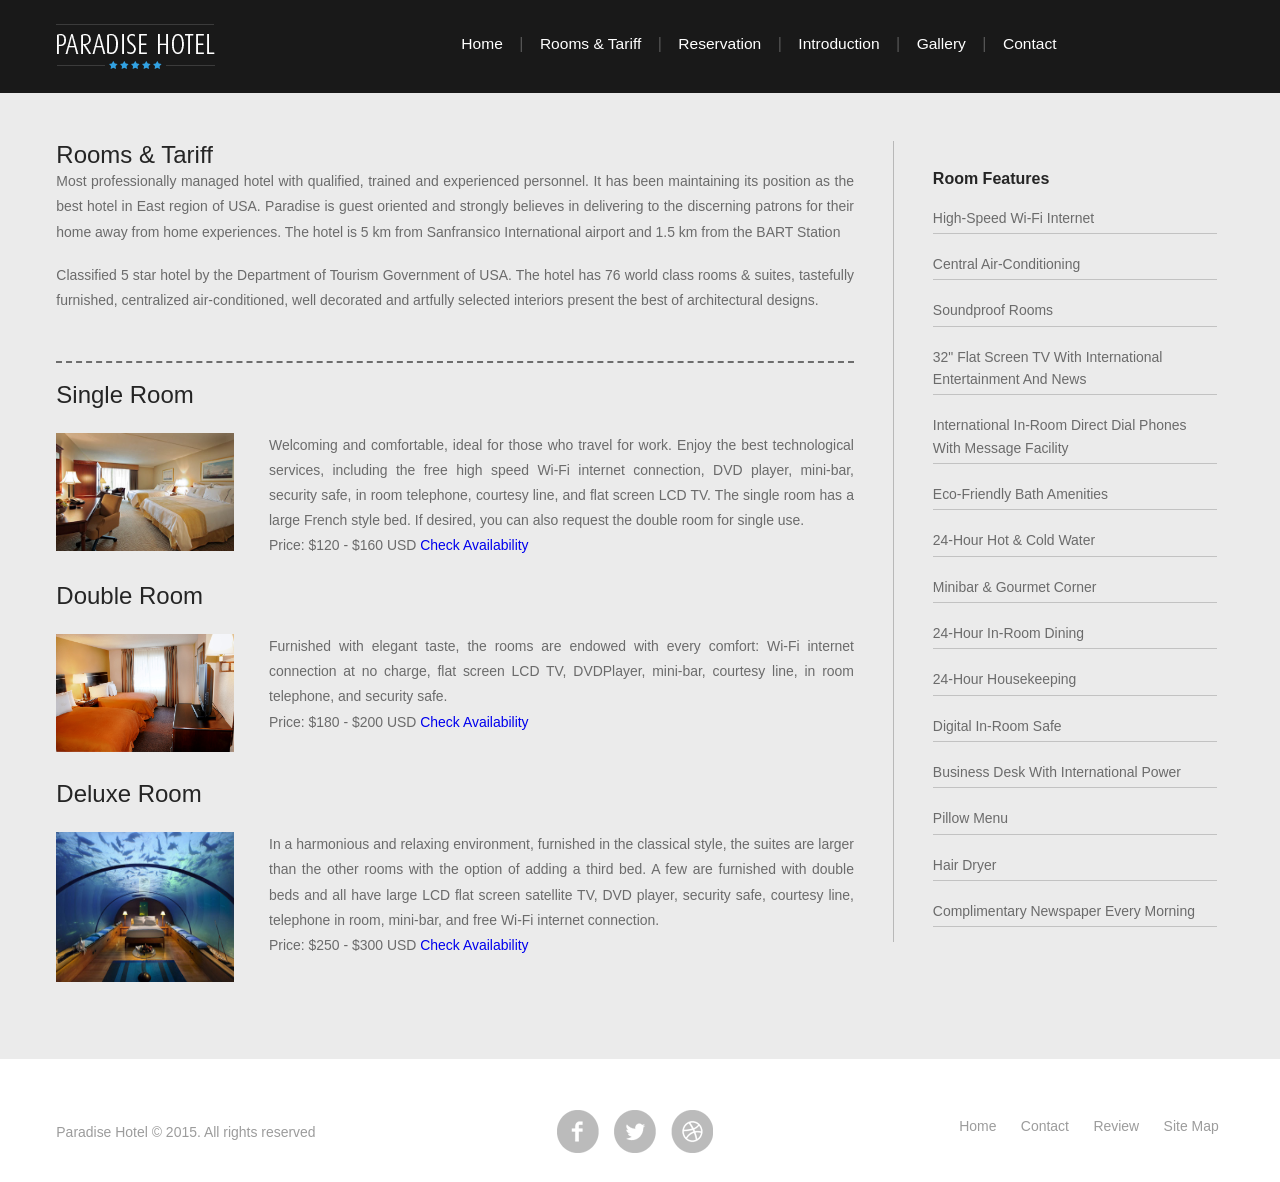
<file: public/roomstariff.html>
<!DOCTYPE html>
<html>
    <head>
        <title>The Paradise-Hotel</title>
        <meta http-equiv="Content-Type" content="text/html; charset=utf-8" />
        <meta name="viewport" content="width=device-width, initial-scale=1, maximum-scale=1">
        <meta name="google-site-verification" content="vO6Ea87_ah24PvSHkMDH1i-FB-F5ES024G8r4QJ4m0" />
        <meta name="description" content="Online hotel room reservation web site.">
        <meta name="keywords" content="Online Hotel Reservation, Paradise Hotel, San Francisco">
        <meta name="rating" content="General">
        <meta name="revisit-after" content="7 days">
        <meta name="ROBOTS" content="follow,all">
        <meta NAME="Author" CONTENT="contact@paradise.com">
        <link href="css/style.css" rel="stylesheet" type="text/css" media="all" />
        <script src="js/jquery.min.js"></script>      
        <script src="js/jquery-ui.min.js"></script>
        <script src="js/jquery-ui.js"></script> 
        <script>
            $(function() {
                $("#datepicker,#datepicker1" ).datepicker();
                $("#footerDiv").load("footer.html");
                $("#headerDiv").load("header.html");            });
        </script>    
    </head>
    <body>
        <div id="headerDiv"></div>
        <div class="main_bg">
        <div class="wrap">
                <div class="main">
                        <div class="content">
                                <div class="room">
                                        <h4>Rooms & Tariff</h4>
                                        <p class="para" align="justify">Most professionally managed hotel with qualified, trained and experienced personnel. It has been maintaining its position as the best hotel in East region of USA. Paradise is guest oriented and strongly believes in delivering to the discerning patrons for their home away from home experiences. The hotel is 5 km from Sanfransico International airport and 1.5 km from the BART Station</p>
                                        <br/>
                                        <p class="para" align="justify">Classified 5 star hotel by the Department of Tourism Government of USA. The hotel has 76 world class rooms & suites, tastefully furnished, centralized air-conditioned, well decorated and artfully selected interiors present the best of architectural designs.</p>
                                </div>
                                <div class="room_detail">
                                <br/>
                                        <h4>Single Room</h4>
                                        <div class="grids_of_2">
                                                <div class="grids_of_img">
                                                <img src="images/rooms/5.jpg" alt="Single Room"/>
                                                </div>
                                                <div class="grids_of_para">
                                                        <p class="para" align="justify">Welcoming and comfortable, ideal for those who travel for work. Enjoy the best technological services, including the free high speed Wi-Fi internet connection, DVD player, mini-bar, security safe, in room telephone, courtesy line, and flat screen LCD TV. The single room has a large French style bed. If desired, you can also request the double room for single use. </p>
                                                        <p class="para" align="justify">Price: $120 - $160 USD
                                                        <a href="reservation.html">
                                                            Check Availability
                                                        </a>
                                                        </p>                                                       
                                                </div>
                                                <div class="clear"></div>					
                                        </div>
                                        <h4>Double Room</h4>
                                        <div class="grids_of_2">
                                                <div class="grids_of_img">
                                                        <img src="images/rooms/6.jpg" alt=""/>
                                                </div>
                                                <div class="grids_of_para">
                                                        <p class="para" align="justify">Furnished with elegant taste, the rooms are endowed with every comfort: Wi-Fi internet connection at no charge, flat screen LCD TV, DVDPlayer, mini-bar, courtesy line, in room telephone, and security safe. </p>
                                                        <p class="para" align="justify">Price: $180 - $200 USD
                                                        <a href="reservation.html">
                                                            Check Availability
                                                        </a>
                                                        </p>                                                
                                                </div>
                                                <div class="clear"></div>					
                                        </div>
                                        <h4>Deluxe Room</h4>
                                        <div class="grids_of_2">
                                                <div class="grids_of_img">
                                                        <img src="images/rooms/9.jpg" width="300" height="150" alt=""/>
                                                </div>
                                                <div class="grids_of_para">
                                                        <p class="para" align="justify">In a harmonious and relaxing environment, furnished in the classical style, the suites are larger than the other rooms with the option of adding a third bed. A few are furnished with double beds and all have large LCD flat screen satellite TV, DVD player, security safe, courtesy line, telephone in room, mini-bar, and free Wi-Fi internet connection. </p>
                                                        <p class="para" align="justify">Price: $250 - $300 USD
                                                        <a href="reservation.html">
                                                            Check Availability
                                                        </a>
                                                        </p>
                                                </div>
                                                <div class="clear"></div>					
                                        </div>
                                </div>	

                        </div>
                        <div class="sidebar">
                                <h4>room features</h4>
                                <ul class="s_nav">
                                        <li>High-speed Wi-Fi Internet</li>
                                        <li>Central air-conditioning</li>
                                        <li>Soundproof rooms</li>
                                        <li>32" flat screen TV with international entertainment and news</li>
                                        <li>International in-room direct dial phones with message facility</li>
                                        <li>Eco-friendly bath amenities</li>
                                        <li>24-hour hot & cold water</li>
                                        <li>Minibar & gourmet corner</li>
                                        <li>24-hour in-room dining</li>
                                        <li>24-hour housekeeping</li>
                                        <li>Digital in-room safe</li>
                                        <li>Business desk with international power</li>
                                        <li>Pillow menu</li>
                                        <li>Hair dryer</li>
                                        <li>Complimentary newspaper every morning</li>
                                </ul>                               
                        </div>
                        <div class="clear"></div>
                </div>
        </div>
        </div>
        <div id="footerDiv"></div>		
</body>
</html>
</file>
<file: public/css/style.css>
html,body,div,span,applet,object,iframe,h1,h2,h3,h4,h5,h6,p,blockquote,pre,a,abbr,acronym,address,big,cite,code,del,dfn,em,img,ins,kbd,q,s,samp,small,strike,strong,sub,sup,tt,var,b,u,i,dl,dt,dd,ol,nav ul,nav li,fieldset,form,label,legend,table,caption,tbody,tfoot,thead,tr,th,td,article,aside,canvas,details,embed,figure,figcaption,footer,header,hgroup,menu,nav,output,ruby,section,summary,time,mark,audio,video{margin:0;padding:0;border:0;font-size:100%;font:inherit;/* vertical-align:baseline; */}
article, aside, details, figcaption, figure,footer, header, hgroup, menu, nav, section {display: block;}
ol,ul{list-style:none;margin:0;padding:0;}
blockquote,q{quotes:none;}
blockquote:before,blockquote:after,q:before,q:after{content:'';content:none;}
table{border-collapse:collapse;border-spacing:0;}
/* start editing from here */
a{text-decoration:none;}
.txt-rt{text-align:right;}/* text align right */
.txt-lt{text-align:left;}/* text align left */
.txt-center{text-align:center;}/* text align center */
.float-rt{float:right;}/* float right */
.float-lt{float:left;}/* float left */
.clear{clear:both;}/* clear float */
.pos-relative{position:relative;}/* Position Relative */
.pos-absolute{position:absolute;}/* Position Absolute */
.vertical-base{	vertical-align:baseline;}/* vertical align baseline */
.vertical-top{	vertical-align:top;}/* vertical align top */
.underline{	padding-bottom:5px;	border-bottom: 1px solid #eee; margin:0 0 20px 0;}/* Add 5px bottom padding and a underline */
nav.vertical ul li{	display:block;}/* vertical menu */
nav.horizontal ul li{	display: inline-block;}/* horizontal menu */
img{max-width:100%;}
/*end reset*/
body {
	font-family: 'Open Sans', sans-serif;
	background:#ffffff;
	font-size: 100%;
}
.wrap{
	margin:0 auto;
	width:80%;
	-moz-transition:all .2s linear;
	-webkit-transition:all .2s linear; 
	-o-transition:all .2s linear; 
	-ms-transition:all .2s linear;
	height: 100%;
}
.header_bg{
	background: #191919;
}
.header{
	padding: 2%;	
}
/* start logo */
.logo{
	float: left;
}
/* start h_right */
.h_right{
	width: 66.3333%;
	float:right;
}
/* start menu */
.menu{
	float:left;
	color: #555555;
}
.menu  li{
	display: inline-block;
	margin:6px 20px;
}
.menu  li a{
	display: block;
	color: #ffffff;
	line-height: 1.8em;
	text-transform: capitalize;
	font-size: 0.9725em;	
	font-weight: 400;
	-webkit-transition: all 0.3s ease-in-out;
	-moz-transition: all 0.3s ease-in-out;
	-o-transition: all 0.3s ease-in-out;
	transition: all 0.3s ease-in-out;
}
.active{
	color: #52ABDF;
}
.menu  li a:hover{
	color: #52ABDF;
}

/* start main */
.main_bg{
	margin-top: -5px;
	background: #ebebeb;
	height: inherit;
}
/* start booking_room */
.online_reservation{
	position: relative;
	margin-top: -170px;
	z-index: 999;
}
.b_room{
	margin: 2% 2%;
	display: inline-flex;
	box-shadow: 0px 0px 4px rgb(97, 97, 97);
	-webkit-box-shadow: 0px 0px 4px rgb(97, 97, 97);
	-moz-box-shadow: 0px 0px 4px rgb(97, 97, 97);
	-o-box-shadow: 0px 0px 4px rgb(97, 97, 97);
}
.booking_room{
	padding: 2%;
	float: left;
	width: 22.33333%;
	background: #E4E4E4;
}
.booking_room h4{
	font-size: 1.5em;
	color: #202020;
	text-transform: capitalize;
	font-weight: 600;
	margin-bottom: 10px;
}
.booking_room p{
	font-size: 0.8725em;
	color: #6b6b6b;
	line-height: 1.8em;
}
.reservation{
	font-family: 'Open Sans', sans-serif;
	padding: 2%;
	float: left;
	width: 74.33333%;
	background: #FFFFFF;
}
.reservation ul li{
	float: left;
}
.reservation ul li.left{
	margin-left: 15px;
}
.reservation ul li.span1_of_1{
	width: 21.33333%;
}
.reservation ul li.span1_of_2{
	width: 9.33333%;
}
.reservation ul li.span1_of_3{
	width: 18.33333%;
	margin-left: 20px;
}
.reservation h5{
	font-size: 1em;
	color: #5F5F5F;
	text-transform: capitalize;
	margin-bottom: 10px;
}
select {
	width: 100%;
	color: #858585;
	font-size: 0.8725em;
	padding: 7px;
	outline: none;
	margin: 5px 0;
	font-family: 'Open Sans', sans-serif;
	background: #ffffff;
	border: 1px solid #DFDFDF;
	box-shadow: inset 0 0 2px rgb(236, 236, 236);
	-webkit-box-shadow: inset 0 0 2px rgb(236, 236, 236);
	-moz-box-shadow: inset 0 0 2px rgb(236, 236, 236);
	-o-box-shadow: inset 0 0 2px rgb(236, 236, 236);
}
select option{
	border: 1px solid #DFDFDF;
	outline: none;
	-webkit-transition: all 0.3s ease-in-out;
	-moz-transition: all 0.3s ease-in-out;
	-o-transition: all 0.3s ease-in-out;
	transition: all 0.3s ease-in-out;
}
.book_date input[type="text"]{
	width: 88%;
	color: #858585;
	font-size: 0.8725em;
	padding: 8px;
	outline: none;
	margin: 5px 0;
	font-family: 'Open Sans', sans-serif;
	border: 1px solid #DFDFDF;
	box-shadow: inset 0 0 2px rgb(236, 236, 236);
	-webkit-box-shadow: inset 0 0 2px rgb(236, 236, 236);
	-moz-box-shadow: inset 0 0 2px rgb(236, 236, 236);
	-o-box-shadow: inset 0 0 2px rgb(236, 236, 236);
	-webkit-appearance: none;
}
.date{
	background:url(../images/cal-icon.png) no-repeat 100% 50% #FFF;
}
.date_btn{
	margin-top: 33px;
}
.date_btn input[type="submit"] {
	text-transform:capitalize;
	width: 100% !important;
	background: #32A2E3;
	font-family: 'Open Sans', sans-serif;
	color: #FFF;
	padding: 8px;
	border: none;
	font-size: 1em;
	transition: 0.5s all;
	-webkit-transition: 0.5s all;
	-moz-transition: 0.5s all;
	-o-transition: 0.5s all;
	outline: none;
	cursor: pointer;
}
.date_btn input[type="submit"]:hover{
	background: #228AC6;
}
/* start grids_of_3 */
.grids_of_3{
	display: block;
	padding: 4% 2% 12%;
}
.grid1_of_3{
	float: left;
	width: 30.333333%;
	margin-left: 4.33333%;

}
.grid1_of_3:first-child{
	margin-left: 0;
}
.grid1_of_3 h4 a{
	margin: 4% 0;
	display:block;
	font-size: 1.5em;
	color: #8A8A8A;
	text-transform: capitalize;
	font-weight: 100;
	-webkit-transition: all 0.3s ease-in-out;
	-moz-transition: all 0.3s ease-in-out;
	-o-transition: all 0.3s ease-in-out;
	transition: all 0.3s ease-in-out;
}
.grid1_of_3 h4 span{
	font-weight: 600;
	padding-left: 10px;
	color: #202020;
}
.grid1_of_3 h4 a:hover{
	color: #202020;
}
.grid1_of_3 p{
	font-size: 0.8725em;
	color: #6b6b6b;
	line-height: 1.8em;
}
.grid1_of_3_img{
		position: relative;	
}
/* start footer */
.footer{
	padding: 4% 2% 2%;
}
.copy{
	float: left;
	margin-top: 15px;
}
.copy p{
	color: #9c9c9c;
	font-size: 0.8725em;
	line-height: 1.5em;
}
.copy p a{
	color: #52ABDF;
	-webkit-transition: all 0.3s ease-in-out;
	-moz-transition: all 0.3s ease-in-out;
	-o-transition: all 0.3s ease-in-out;
	transition: all 0.3s ease-in-out;
}
.copy p a:hover{
	color: #9c9c9c;
}
/* start soc_icons */
.soc_icons {
	text-align: center;
}
.soc_icons h2{
	text-transform: uppercase;
	font-size: 1.2em;
	color: #c0c0c0;
	font-weight: 400;
	margin-bottom: 10px;
}
.soc_icons ul li{
	display:inline-block;
	margin-left: 5px;
}
.soc_icons ul li:first-child{
	margin-left: 0;
}
.soc_icons ul li a{
	display: block;
	background: url('../images/soc_icons.png') no-repeat 0px 0px;
	width: 46px;
	height: 46px;
	-webkit-transition: all 0.3s ease-in-out;
	-moz-transition: all 0.3s ease-in-out;
	-o-transition: all 0.3s ease-in-out;
	transition: all 0.3s ease-in-out;
}
.soc_icons ul li a.icon1{
	background-position:0px 0px;
}
.soc_icons ul li a.icon2{
	background-position:-55px 0px;
}
.soc_icons ul li a.icon3{
	background-position:-110px 0px;
}
.soc_icons ul li a.icon4{
	background-position:-166px 0px;
}
.soc_icons ul li a.icon5{
	background-position:-224px 0px;
}
.soc_icons ul li a:hover{
	zoom: 1;
	filter: alpha(opacity=50);
	opacity: 0.7;
	-webkit-transition: opacity .15s ease-in-out;
	-moz-transition: opacity .15s ease-in-out;
	-ms-transition: opacity .15s ease-in-out;
	-o-transition: opacity .15s ease-in-out;
	transition: opacity .15s ease-in-out;
}
/* start f_nav */
.f_nav{
	float: right;
	margin-top: 10px;
}
.f_nav li{
	display: inline-block;
	margin-left: 20px;
}
.f_nav li:first-child{
	margin-left: 0;
}
.f_nav li a{
	display:block;
	color: #9c9c9c;
	padding: 0 5px;
	text-transform: capitalize;
	font-size: 0.8725em;
	-webkit-transition: all 0.3s ease-in-out;
	-moz-transition: all 0.3s ease-in-out;
	-o-transition: all 0.3s ease-in-out;
	transition: all 0.3s ease-in-out;
}
.f_nav li a:hover{
	color: #52ABDF;
}
/* start rooms and suits */
.main{
	padding: 4% 2%;
}
.content{
	float: left;
	width: 68.333333%;
	margin-right: 3.3333%;
}
.sidebar{
	float: left;
	width: 24.333333%;
	padding-left: 3.3333%;
	border-left: 1px solid rgb(184, 184, 184);
}
.room {
    padding-bottom: 6%;
    border-bottom: 2px dashed rgb(109, 109, 109);
}
.room h4{
	text-transform: capitalize;
	font-size: 1.5em;
	color: #252525;
	font-weight: 100;
	/* margin-bottom: 15px; */
}

.room_detail h4{
	text-transform: capitalize;
	font-size: 1.5em;
	color: #252525;
	font-weight: 100;
	/* margin-bottom: 15px; */
}

p.para{
	font-size: 0.8725em;
	color: #6b6b6b;
	line-height: 1.8em;
}
.sidebar h4{
	text-transform: capitalize;
	font-size: 1em;
	color: #252525;
	font-weight: 600;
	margin: 10% 0 4%;
}
.s_nav li{
	border-bottom: 1px solid rgb(194, 194, 194);
	margin: 15px 0;
        display: block;
	padding:4px 0;
	text-transform: capitalize;
	font-size: 0.8725em;
	color: #6b6b6b;
	line-height: 1.6em;
        
}

.s_nav1 li{
	display: inline-block;
	margin-right: 10px;
        background-image: none;
}
.s_nav1 li a{
	display: block;
	background: url('../images/s_icons.png') no-repeat 0px 0px;
	width: 32px;
	height: 32px;
	-webkit-transition: all 0.3s ease-in-out;
	-moz-transition: all 0.3s ease-in-out;
	-o-transition: all 0.3s ease-in-out;
	transition: all 0.3s ease-in-out;
}
.s_nav1 li a.icon1{
	background-position:0px 0px;
}
.s_nav1 li a.icon2{
	background-position:-42px 0px;
}
.s_nav1 li a.icon3{
	background-position:-84px 0px;
}
.s_nav1 li a.icon4{
	background-position:-125px 0px;
}
.s_nav1 li a:hover{
	zoom: 1;
	filter: alpha(opacity=50);
	opacity: 0.7;
	-webkit-transition: opacity .15s ease-in-out;
	-moz-transition: opacity .15s ease-in-out;
	-ms-transition: opacity .15s ease-in-out;
	-o-transition: opacity .15s ease-in-out;
	transition: opacity .15s ease-in-out;
}
.grids_of_2{
	display: block;
	margin: 3% 0;
}
.grids_of_img{
	float: left;
	width: 22.33333%;
}
.grids_of_para{
	float: left;
	width:73.333333%;
	margin-left: 4.333333%;
}
/* res_online */
.res_online h4 {
	text-transform: capitalize;
	font-size: 1.5em;
	color: #252525;
	font-weight: 100;
}
.span_of_2{
	padding: 2% 0;
        border-bottom: 2px dashed rgb(109, 109, 109);
}
.span2_of_1{
	float:left;
	width: 47.33333%;
	margin-left: 4.33333%;
}
.span2_of_1:first-child{
	margin-left: 0;
}
.span2_of_1 h4{
	text-transform: capitalize;
	font-size: 1em;
	color: #303030;
	font-weight: 600;
	margin-bottom: 5px;
}
.sel_room{
	float:left;
	width: 47.77777%;
}
.sel_room.left{
	margin-left: 4.33333%;	
}
.book_date.btm{
	margin-bottom: 15px;
}
.res_btn{
	display: block;
	margin-bottom: 4%;
}
.res_btn input[type="submit"] {
	display: inline-block;
	text-transform: capitalize;
	/*width: 20% !important;*/
	background: #32A2E3;
	font-family: 'Open Sans', sans-serif;
	color: #FFF;
	padding: 15px;
	border: none;
	font-size: 1em;
	transition: 0.5s all;
	-webkit-transition: 0.5s all;
	-moz-transition: 0.5s all;
	-o-transition: 0.5s all;
	outline: none;
	cursor: pointer;
	-webkit-appearance: none;
}
.res_btn input[type="submit"]:hover{
	background: #228AC6;
}

.reviewBtn{
	display: block;
	margin-bottom: 2%;
}
.reviewBtn button {
	display: inline-block;
	text-transform: capitalize;
	/*width: 20% !important;*/
	background: #32A2E3;
	font-family: 'Open Sans', sans-serif;
	color: #FFF;
	padding: 15px;
	border: none;
	font-size: 1em;
	transition: 0.5s all;
	-webkit-transition: 0.5s all;
	-moz-transition: 0.5s all;
	-o-transition: 0.5s all;
	outline: none;
	cursor: pointer;
	-webkit-appearance: none;
}
.reviewBtn button:hover{
	background: #228AC6;
}


/* start contact */
.map_left {
	float:left;
	margin-right:3.3333%;
	width: 32.3333%;
        height: 400px;
}
.map_right {
	float:left;
	width: 63.3333%;
        height: 400px;
        overflow: scroll;
}


.contact_right h3{
	margin-bottom: 2%;
	text-transform: capitalize;
	font-size: 1.5em;
	color: #252525;
	font-weight: 100;
}
.contact-form{
	position:relative;
	padding-bottom:30px;
}
.contact-form div{
	padding:5px 0;
}
.contact-form span{
	display: block;
	color: #252525;
	text-shadow: 0 1px 0 #ffffff;
	line-height: 1.5em;
	font-size: 0.7825em;
}
.contact-form input[type="text"],.contact-form textarea{
	font-family: 'Open Sans', sans-serif;
	margin-top: 5px;
	padding: 10px;
	display: block;
	width: 98% !important;
	background: rgba(255, 255, 255, 1);
	outline: none;
	color: #555555;
	font-size: 1em;
	border: 1px solid rgb(224, 224, 224);
	-webkit-appearance: none;
}
.contact-form textarea{
	resize:none;
	height:120px;		
}
.contact-form input[type="submit"]{
	margin-top: 10px;
	display: inline-block;
	text-transform: uppercase;
	background: #32A2E3;
	font-family: 'Open Sans', sans-serif;
	color: #FFF;
	padding: 15px;
	border: none;
	font-size: 1em;
	transition: 0.5s all;
	-webkit-transition: 0.5s all;
	-moz-transition: 0.5s all;
	-o-transition: 0.5s all;
	outline: none;
	cursor: pointer;
	float: right;
	width: 25% !important;
	-webkit-appearance: none;
}
.contact-form input[type="submit"]:hover{
	background: #228AC6;
}
/* start details */
.details h2{
	text-transform: capitalize;
	font-size: 1.5em;
	color: #252525;
	font-weight: 100;
}
.det_pic{
	margin: 2% 0;
}
.read_more{
	margin-top: 2%;
}
.read_more a{
	display:inline-block;
	text-transform: capitalize;
	background: #32A2E3;
	font-family: 'Open Sans', sans-serif;
	color: #FFF;
	padding: 12px 36px;
	border: none;
	font-size: 1em;
	transition: 0.5s all;
	-webkit-transition: 0.5s all;
	-moz-transition: 0.5s all;
	-o-transition: 0.5s all;
	outline: none;
}
.read_more a:hover{
	background: #228AC6;
}

.roomslist h4 {
	text-transform: capitalize;
	font-size: 1.5em;
	color: #252525;
	font-weight: 100;
	margin-bottom: 15px;
}

#content {
	overflow: hidden;
}

.introduction h4 {
	text-transform: capitalize;
	font-size: 1.5em;
	color: #252525;
	font-weight: 100;
	margin-bottom: 15px;
}

.introduction {
    padding-bottom: 2%;
    border-bottom: 2px dashed rgb(109, 109, 109);
}

.intro_detail h4{
	text-transform: capitalize;
	font-size: 1em;
	color: #252525;
	font-weight: 600;
	margin: 2% 0 2%;
}

.intro_detail ul li{
    background: url('../images/bullet-blue.png') no-repeat left top;
    height: 32px;
    padding-left: 32px;
    padding-top: 3px;        
    text-transform: capitalize;
    font-size: 0.8725em;
    color: #6b6b6b;
    line-height: 1.6em;
}

.intro_detail1 h4{
	text-transform: capitalize;
	font-size: 1em;
	color: #252525;
	font-weight: 600;
	margin: 2% 0 2%;
}

.findus h4 {
	text-transform: capitalize;
	font-size: 1.5em;
	color: #252525;
	font-weight: 100;
	margin-bottom: 15px;
}

.company_address{
	padding-top:10px;
}
.company_address p{
	color: #242424;
	text-shadow: 0 1px 0 #ffffff;
	line-height: 1.8em;
	font-size: 0.8125em;
	font-weight: 600;
}
.company_address p a{
	color: #52ABDF;
	cursor: pointer;
	-webkit-transition: all 0.3s ease-in-out;
	-moz-transition: all 0.3s ease-in-out;
	-o-transition: all 0.3s ease-in-out;
	transition: all 0.3s ease-in-out;
	text-shadow: 0 1px 0 #ffffff;
}
.company_address p a:hover{
	color: #242424;
}

/***** Media Quries *****/
@media only screen and (max-width: 1366px) {
	.wrap{
		width:95%;
	}
	
	.menu li {
		margin: 6px 16px;
	}
}
@media only screen and (max-width: 1280px) {
	.wrap{
		width:95%;
	}
	.menu li {
		margin: 6px 12px;
	}
	.booking_room h4 {
		font-size: 1.2em;
	}
	.booking_room p {
		font-size: 0.8125em;
	}
	.f_nav li {
		margin-left: 10px;
	}
}
@media only screen and (max-width: 1024px) {
	.wrap{
		width:95%;
	}
	.menu li {
		margin: 10px 8px;
	}
	.menu li a {
		font-size: 0.8725em;
	}
	.reservation ul li.span1_of_3 {
		width: 14.33333%;
		margin-left: 15px;
	}
	.f_nav li a {
		padding: 0 0px;
	}
}

.top-nav{
	display: none;
	margin-top: 10px;
}
.nav_bg{
	background: #464646;    
}

.clearfix {
	height: 60px;
	width: 100%;
	font-size: 11pt;
	position: relative;
	z-index: 9999;
}
.clearfix ul {
	padding: 0;
	margin: 0 auto;
	display: none;
	background: #f0f0f0;
}
.clearfix li {
	display: block;
}
.clearfix a {
	color: #555555;
	font-size:13px;
	text-transform:uppercase;
	display: block;
	width:100%;
	text-indent: 10px;
	text-align: left;
	text-decoration: none;
	line-height: 40px;
	-webkit-transition: all 0.3s ease-out;
	-moz-transition: all 0.3s ease-out;
	-ms-transition: all 0.3s ease-out;
	-o-transition: all 0.3s ease-out;
	transition: all 0.3s ease-out;
}
.clearfix li a {
	border-bottom: 1px solid rgba(90, 85, 73, 0.17);
	box-sizing:border-box;
	-moz-box-sizing:border-box;
	-webkit-box-sizing:border-box;
}
.clearfix li:last-child a {
	border-right: 0;
}
.clearfix a:hover,.clearfix a:active {
	background: #202227;
	color:#ffffff;
}
.clearfix a#pull {
	font-size: 20px;
	display: block;
	width: 100%;
	position: relative;
	color: #FFFFFF;
	background-color: #202227;
}
.clearfix a#pull:after {
	background:url('../images/nav-icon.png')no-repeat;
	width: 30px;
	content:"";
	width: 30px;
	height: 30px;
	display: inline-block;
	position: absolute;
	right: 15px;
	top: 10px;
}

@media only screen and (max-width: 768px) {
	.wrap{
		width:95%;
	}
	.row .grid_3 {
		float: right;
		width: 38.333333% !important;
	}
	.menu {
		display: none;
	}
	.h_right {
		width: 100%;
		float: none;
	}
	.row {
		width: 70% !important;
	}
	.top-nav {
		display: block;
		margin: 10px 0;
		z-index: 999;
		position: relative;
	}
	.nav a{
		display: block;
	}
	.reservation ul li {
		float: none;
		display: inline-block;
	}
	.booking_room {
		float: none;
		width: 98%;
	}
	.reservation {
		float: none;
		width: 98%;
	}
	.b_room {
		display: inline-block;
	}
	.grid1_of_3 h4 a {
		font-size: 1.4em;
	}
	.copy {
		float: none;
		text-align:center;
	}
	.f_nav {
		float: none;
		text-align:center;
		margin-top: 20px;
	}
	.soc_icons {
		text-align: center;
		margin: 20px 0;
	}
	.content {
		float: none;
		width: 100%;
		margin-right: 0%;
	}
	.sidebar {
		float: none;
		width: 100%;
		padding-left: 0%;
		border-left: none;
	}
	.sidebar h4 {
		margin: 4% 0 4%;
	}
	.sel_room {
		float: none;
		width: 100%;
	}
	.sel_room.left {
		margin-left: 0%;
	}
	.service_list li {
		width: 48.3333%;
		margin-bottom:4%;
	}
	.service_list li:nth-child(3){
		margin-left: 0;
	}
	.reservation h5 {
		margin: 10px 0;
	}
}
@media only screen and (max-width: 640px){
	.wrap{
		width:95%;
	}
	.logo{
		width: 32.333333%;
	}
	.h_right{
		width:60.333333%;
	}
	.row .grid_3 {
		width: 70.333333% !important;
	}
	.reservation ul li.span1_of_1 {
		width: 100%;
	}
	.row .grid_3 {
		width: 70.333333% !important;
	}
	.book_date input[type="text"] {
		width: 96% !important;
	}
	.res_online ul li.left {
		margin-left: 0px;
	}
	.reservation ul li.span1_of_2 {
		width: 49.33333%;
	}
	.reservation ul li.span1_of_3 {
		width: 47.33333%;
		margin-left: 10px;
	}
	.grid1_of_3 {
		float: left;
		width: 100%;
		margin-left: 0%;
	}
	.grid1_of_3 h4 a {
		margin: 2% 0;
	}
	.grid1_of_3 img{
		margin-top:4%;
		width: 100%;
	}
	.online_reservation {
		margin-top: -30px;
	}
	.reservation ul li.span1_of_2 {
		width: 48.33333%;
	}
	.res_btn form input[type="submit"] {
		width: 50% !important;
		padding: 10px;
	}
	.map_left {
		float: none;
		margin-right: 0%;
		width: 100%;
	}
	.map_right {
		float: none;
		width: 100%;
	}
}
@media only screen and (max-width: 480px) {
	.wrap{
		width:95%;
	}
	.logo{
		width: 32.333333%;
	}
	.h_right{
		width:60.333333%;
	}
	.row .grid_3 {
		width: 70.333333% !important;
	}
	.online_reservation {
		margin-top: 0px;
	}
	.date_btn {
		margin: 0 0 20px;
	}
}
@media only screen and (max-width: 320px) {
	.wrap{
		width:95%;
	}
	.logo{
		margin-top:10px;
		width: 38.333333%;
	}
	.h_right{
		width:60.333333%;
	}
	.row .grid_3 {
		width: 70.333333% !important;
	}
	.reservation {
		padding: 10px;
		width: 97%;
	}
	.booking_room {
		width: 97%;
		padding: 10px;
	}
	.hide{
		display: none;
	}
	.reservation ul li.span1_of_2 {
		width: 100%;
	}
	.reservation ul li.span1_of_3 {
		width: 100%;
		margin-left: 0px;
	}
	.book_date input[type="text"] {
		width: 93% !important;
	}
	.soc_icons ul li {
		margin-left: 0px;
	}
	.grids_of_img {
		float: none;
		width: 100%;
	}
	.grids_of_para {
		float: none;
		width: 100%;
		margin-left: 0%;
	}
	.span2_of_1 {
		float: none;
		width: 100%;
		margin-left: 0%;
	}
	.res_btn form input[type="submit"] {
		width: 60% !important;
		padding: 10px;
	}
	.service_list li {
		float:none;	
		margin-left:0;
		width: 100%;
		margin-bottom: 4%;
	}
	.contact-form input[type="text"], .contact-form textarea {
		width: 93% !important;
	}
	.contact-form input[type="submit"] {
		padding: 10px;
		width: 50% !important;
	}
}
</file>
<file: public/css/fwslider.css>
/* ------------------------------- 3. Slider Styles ------------------------------- */
#fwslider {
    position: relative;
    width:100%;
}

#fwslider .slide {
    display: none;
    position: absolute;
    top:0;
    left:0;
    z-index: 0;
    width:100%;
}

#fwslider .slide img {
    width:100%;
}

#fwslider .slidePrev {
    position: absolute;
    top:50%;
    left:-50px;
    
    z-index: 10;
}
#fwslider .slidePrev span {
	background-image: url("../images/sliderarrows.png");
	width: 60px;
	height: 60px;
	float: left;
	background-position: -60px 0px;
	background-repeat: no-repeat;
	cursor: pointer;
}
#fwslider .slideNext {
    position: absolute;
    top:50%;
    right:-50px;
    z-index: 10;
}
#fwslider .slideNext span {
 	 background-image: url("../images/sliderarrows.png");
	width: 60px;
	height: 60px;
	float: left;
	background-position: 0px 0px;
	background-repeat: no-repeat;
	cursor: pointer;
}

#fwslider .timers {
    height:4px;
    position: absolute;
    bottom:15px;
    right:0;
    z-index: 3;
}
.slide-btns{
	margin-top: 0.5em;
}
#fwslider .timer {
    height:4px;
    width:40px;
    background-color: #fff;
    float:left;
    margin-right: 10px;
}

#fwslider .progress {
    height:4px;
    width:0%;
    background-color:#2C3E50;
    float:left;
}

#fwslider .slide_content {
    top:0;
    left:0;
    position: absolute;
    width:100%;
    height:100%;
    /* min-height:650px; */
}

#fwslider .slide_content_wrap { /* Slider Text Content Container Style */
    max-width:1280px;
    margin: 13.5% auto 0;
}

#fwslider .title {  /* Slider Title Style */
	text-transform: uppercase;
	color: #fff;
	font-size: 2em;
	padding: 16px 20px 0;
	font-style: normal;
	font-weight: 600;
	border: none;
	width: 50%;
	height: 64px;
	position: relative;
	background: rgba(0, 0, 0, 0.84);
	left: 30px;
}
h4 i.bg{
	background: url('../images/stripe.png') 0px 0px;
	width: 40px;
	height: 80px;
	position: absolute;
	right: -38px;
	top: 0px;
}

#fwslider .title1{  
	text-transform: capitalize;
	color: #fff;
	font-size: 1.5em;
	padding: 12px 20px 5px;
	font-style: normal;
	font-weight: 600;
	border: none;
	width: 40%;
	height: 41px;
	position: relative;
	left: 30px;
	background: #308BC4;
}
h5 i.bg{
	background: url('../images/stripe1.png') 0px 0px;
	width: 34px;
	height: 58px;
	position: absolute;
	right: -34px;
	top: 0px;
}
#fwslider .description { /* Slider Description Style */
    opacity: 0;
    color:#ffffff;
    font-size: 1.5em;
    padding:0px 0 1em;
    clear:both;
   	text-align:center;
}
/* ------------------------------- 4. Media Query Max Width 1300, Min Width 720 ------------------------------- */
@media only screen and (max-width: 1366px) {
	.wrap{
		width:95%;
	}
	#fwslider .slidePrev span {
		width: 46px;
		height: 46px;
		background-position: -66px -6px;
	}
	#fwslider .slideNext span {
		width: 46px;
		height: 46px;
		background-position: -6px -6px;
	}
	
}

@media only screen and (min-width:720px) and (max-width: 1300px) {

    #fwslider .slide_content_wrap { margin-top: 12%;}
     #fwslider .description { /*-- font-size:12px;--*/font-size:1.3em;}
	#fwslider .title {
		font-size: 1.8em;
		left: 80px;
		width: 60%;
	}
	#fwslider .title1 {
		font-size: 1.3em;
		left: 80px;
	}
}

/* ------------------------------- 5. Media Query Max Width 719 ------------------------------- */

@media only screen and (max-width:719px) {

    #fwslider .slide_content_wrap { display:block; }
    #fwslider .timers { display:none; }
    #fwslider .slide_content {cursor: pointer;}
    #fwslider .slide_content_wrap {
	max-width: 1280px;
	margin: 11.5% auto 0;
	}

}
@media only screen and (max-width:768px) and (min-width:640px){
	 #fwslider .title {
		font-size: 1.4em;
		padding: 6px 20px 10px;
		line-height: 3em;
	}
	#fwslider .title1 {
		font-size: 1em;
		left: 80px;
		line-height: 2em;
	}
     #fwslider .description { /*-- font-size:12px;--*/font-size:1em;}
}
@media only screen and (max-width:640px) and (min-width:480px){
	 #fwslider .title { 
	 	font-size: 1em;
		font-weight: 400;
		left: 80px;
		line-height: 4em;
 	 }
 	 #fwslider .title1 {
		font-size: 0.8725em;
		left: 80px;
		line-height: 2.5em;
		font-weight: 100;
	}
     #fwslider .description { /*-- font-size:12px;--*/font-size: 0.875em;
		padding: 0.5em 0 0.2em;}
}
@media only screen and (max-width:480px) and (min-width:320px){
	 #fwslider .title { 
	 	font-size: 1em;
		font-weight: 400;
		left: 80px;
		line-height: 4em;
 	 }
 	 #fwslider .title1 {
		font-size: 0.8725em;
		left: 80px;
		line-height: 2.5em;
		font-weight: 100;
		width: 55%;
	}
     #fwslider .description { 
     	font-size: 0.875em;
		padding: 0.5em 0 0.2em;
		width: 70%;
		margin: 0 auto;
		}
	#fwslider .slide_content_wrap {
	max-width: 1280px;
	margin: 7.5% auto 0;
	}
}
@media only screen and (max-width:320px) and (min-width:240px){
	 #fwslider .title { 
	 	font-size: 1em;
		font-weight: 400;
		left:10px;
		line-height: 4em;
		display: none;
 	 }
 	 #fwslider .title1 {
		font-size: 0.8725em;
		left: 15px;
		line-height: 2.5em;
		font-weight: 100;
		top:30px;
		width: 55%;
	}

     #fwslider .description { 
     	font-size: 0.8em;
		padding: 0.5em 0 0.2em;
		width: 90%;
		margin: 0 auto;
		}
	#fwslider .slide_content_wrap {
	max-width: 1280px;
	margin: 2.5% auto 0;
	}
	#fwslider .slideNext span,#fwslider .slidePrev span{
		display:none;
	}
	.slide-btns ul li a {
		color: #FFF;
		font-size: 0.72em;
		text-transform: uppercase;
		border: solid 1px #FFF;
		padding: 0.7em 0.8em;
		transition: 0.5s all;
		-webkit-transition: 0.5s all;
		-moz-transition: 0.5s all;
		-o-transition: 0.5s all;
		display: block;
	}
	.sb-search-input {
			font-size: 12px;
	}
}
</file>
<file: public/css/gallery.css>
.shadow {
	width: 100%;
	height: 168px;
	position: relative;
	margin-top: -110px;
	background: transparent url(../images/gallery/shadow.png) no-repeat bottom center;
	background-size: 100% 100%; /* stretches it */
	z-index: -1;
	display: none;
}

.sb-description h3 {
	font-size: 20px;
	text-shadow: 1px 1px 1px rgba(0,0,0,0.3);
}

.sb-description h3 a {
	color: #4a3c27;
	text-shadow: 0 1px 1px rgba(255,255,255,0.5);
}

.nav-arrows {
	display: none;
}

.main h4 {
	text-transform: capitalize;
	font-size: 1.5em;
	color: #252525;
	font-weight: 100;
	margin-bottom: 15px;
}

.nav-arrows a {
	width: 42px;
	height: 42px;
	background: #cbbfae url(../images/gallery/nav.png) no-repeat top left;
	position: absolute;
	top: 50%;
	left: 2px;
	text-indent: -9000px;
	cursor: pointer;
	margin-top: -21px;
	opacity: 0.9;
	border-radius: 50%;
	box-shadow: 0 1px 1px rgba(255,255,255,0.8);
}

.nav-arrows a:first-child{
	left: auto;
	right: 2px;
	background-position: top right;
}

.nav-arrows a:hover {
	opacity: 1;
}

.nav-dots {
	text-align: center;
	position: absolute;
	bottom: -5px;
	height: 30px;
	width: 100%;
	left: 0;
	display: none;
}

.nav-dots span {
	display: inline-block;
	width: 16px;
	height: 16px;
	border-radius: 50%;
	margin: 3px;
	background: #cbbfae;
	cursor: pointer;
	box-shadow: 
		0 1px 1px rgba(255,255,255,0.6), 
		inset 0 1px 1px rgba(0,0,0,0.1);
}

.nav-dots span.nav-dot-current {
	box-shadow: 
		0 1px 1px rgba(255,255,255,0.6), 
		inset 0 1px 1px rgba(0,0,0,0.1), 
		inset 0 0 0 3px #cbbfae,
		inset 0 0 0 8px #fff;
}

.nav-options {
	width: 70px;
	height: 30px;
	position: absolute;
	right: 70px;
	bottom: 0px;
	display: none;
}

.nav-options span {
	width: 30px;
	height: 30px;
	background: #cbbfae url(../images/options.png) no-repeat top left;
	text-indent: -9000px;
	cursor: pointer;
	opacity: 0.7;
	display: inline-block;
	border-radius: 50%;
}

.nav-options span:first-child{
	background-position: -30px 0px;
	margin-right: 3px;
}

.nav-options span:hover {
	opacity: 1;
}


.wrapper {
	position: relative;
	max-width: 840px;
	width: 100%;
	padding: 0 50px;
	margin: 0 auto;
}


/* Slicebox Style */
.sb-slider {
	margin: 10px auto;
	position: relative;
	overflow: hidden;
	width: 100%;
	list-style-type: none;
	padding: 0;
}

.sb-slider li {
	margin: 0;
	padding: 0;
	display: none;
}

.sb-slider li > a {
	outline: none;
}

.sb-slider li > a img {
	border: none;
}

.sb-slider img {
	max-width: 100%;
	display: block;
}

.sb-description {
	padding: 20px;
	bottom: 10px;
	left: 10px;
	right: 10px;
	z-index: 1000;
	position: absolute;
	background: #CBBFAE;
	background: rgba(190,176,155, 0.4);
	border-left: 4px solid rgba(255,255,255,0.7);
	-ms-filter:"progid:DXImageTransform.Microsoft.Alpha(Opacity=0)";
	filter: alpha(opacity=0);	
	opacity: 0;
	color: #fff;

	-webkit-transition: all 200ms;
	-moz-transition: all 200ms;
	-o-transition: all 200ms;
	-ms-transition: all 200ms;
	transition: all 200ms;
}

.sb-slider li.sb-current .sb-description {
	-ms-filter:"progid:DXImageTransform.Microsoft.Alpha(Opacity=80)";
	filter: alpha(opacity=80);	
	opacity: 1;
}

.sb-slider li.sb-current .sb-description:hover {
	-ms-filter:"progid:DXImageTransform.Microsoft.Alpha(Opacity=99)";
	filter: alpha(opacity=99);	
	background: rgba(190,176,155, 0.7);
}

.sb-perspective {
	position: relative;
}

.sb-perspective > div {
	position: absolute;

	-webkit-transform-style: preserve-3d;
	-moz-transform-style: preserve-3d;
	-o-transform-style: preserve-3d;
	-ms-transform-style: preserve-3d;
	transform-style: preserve-3d;

	-webkit-backface-visibility : hidden;
	-moz-backface-visibility : hidden;
	-o-backface-visibility : hidden;
	-ms-backface-visibility : hidden;
	backface-visibility : hidden;
}

.sb-side {
	margin: 0;
	display: block;
	position: absolute;

	-moz-backface-visibility : hidden;

	-webkit-transform-style: preserve-3d;
	-moz-transform-style: preserve-3d;
	-o-transform-style: preserve-3d;
	-ms-transform-style: preserve-3d;
	transform-style: preserve-3d;
}
</file>
